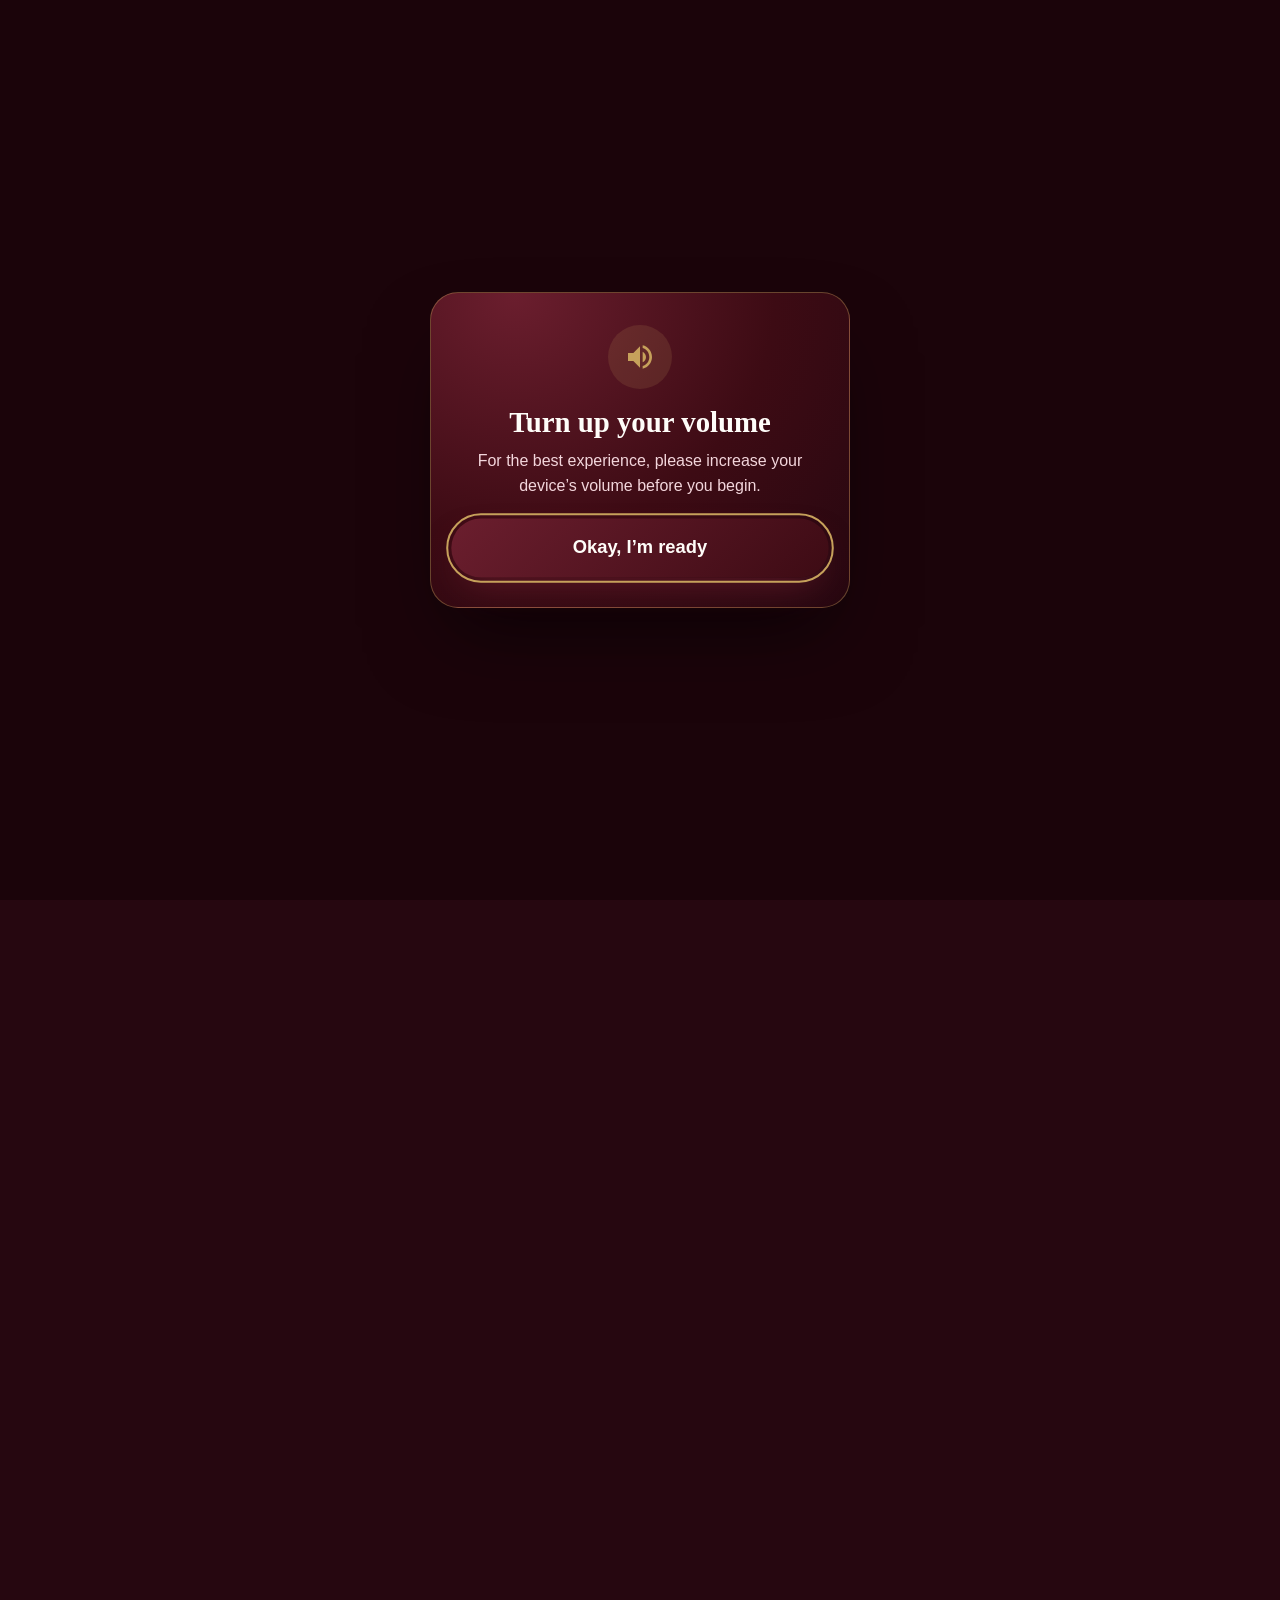
<file: manita.html>
<!DOCTYPE html>
<html lang="en">
<head>
<meta charset="UTF-8">
<meta name="viewport" content="width=device-width, initial-scale=1.0, viewport-fit=cover">
<title>Just For You, MANITA ❤️</title>
<link rel="icon" type="image/png" href="assets/images/logo.png">
<link rel="apple-touch-icon" href="assets/images/logo.png">
<meta name="description" content="A private little corner of MANITA's birthday surprise. ❤️">
<meta name="theme-color" content="#3D0B14">
<meta property="og:title" content="Just For You, MANITA ❤️">
<meta property="og:description" content="A private little corner of MANITA's birthday surprise. ❤️">
<meta property="og:type" content="website">
<link rel="stylesheet" href="css/style.css">
<link rel="stylesheet" href="css/animations.css">
<link rel="stylesheet" href="css/responsive.css">
<link rel="stylesheet" href="css/enhancements.css">
<!-- Intro gate: holds the page content back until the volume dialog (js/intro-music.js) has been
     answered. Then window.VishiiSiteLoader.start() runs the site's own scripts (the ones marked
     type="text/vmp-deferred" at the bottom of this page) and reveals the content. Safety net: if
     intro-music.js never starts, the site loads by itself 3 seconds after the page loads. -->
<style>
/* Held back until the "Turn up your volume" dialog (js/intro-music.js) is answered */
html.vmp-gate-active { overflow: hidden; background: var(--wine-deep, #260710); }
html.vmp-gate-active body { background: var(--wine-deep, #260710); }
html.vmp-gate-active body > :not(.bgm-intro):not(script) { visibility: hidden; }
</style>
<script>
(function (d) {
  var h = d.documentElement, started = false;
  h.classList.add("vmp-gate-active");
  window.VishiiSiteLoader = {
    start: function () {
      if (started) return;
      started = true;
      var list = [].slice.call(d.querySelectorAll('script[type="text/vmp-deferred"]')), i = 0;
      (function next() {
        if (i >= list.length) {
          d.dispatchEvent(new Event("DOMContentLoaded"));
          h.classList.remove("vmp-gate-active");
          return;
        }
        var src = list[i++], s = d.createElement("script"), url = src.getAttribute("src");
        if (url) { s.src = url; s.onload = s.onerror = next; d.body.appendChild(s); }
        else { s.text = src.text; d.body.appendChild(s); next(); }
      })();
    }
  };
  window.addEventListener("load", function () {
    setTimeout(function () { if (!window.VishiiIntroGate) window.VishiiSiteLoader.start(); }, 3000);
  });
})(document);
</script>
</head>
<body>

<!-- Skip link for accessibility -->
<a href="#main" class="skip-link">Skip to content</a>

<!-- Custom cursor (desktop only, injected by JS) -->
<div class="cursor-dot" id="cursorDot" aria-hidden="true"></div>
<div class="cursor-ring" id="cursorRing" aria-hidden="true"></div>

<!-- Progress bar -->
<div class="scroll-progress" aria-hidden="true"><div class="scroll-progress__fill" id="scrollProgressFill"></div></div>

<main id="main">
  <!-- 00. BIRTHDAY INTRO — plays 0.5s after load. CSS-only motion
       (transform/opacity); decorative layers are aria-hidden; static
       when reduced motion is on. The only JS is the tiny heart-tap
       sparkle at the bottom of this file. -->
  <section class="b-intro" aria-label="Happy Birthday MANITA">
    <div class="b-intro__orb b-intro__orb--rose" aria-hidden="true"></div>
    <div class="b-intro__orb b-intro__orb--gold" aria-hidden="true"></div>
    <div class="b-intro__trails" aria-hidden="true"><i></i><i></i><i></i></div>
    <div class="b-intro__dust" aria-hidden="true">
      <i></i><i></i><i></i><i></i><i></i><i></i><i></i><i></i>
    </div>


    <div class="b-intro__card">
      <button class="b-intro__heart" id="introHeart" type="button" aria-label="Send a little love">
        <span class="b-intro__ring b-intro__ring--1" aria-hidden="true"></span>
        <span class="b-intro__ring b-intro__ring--2" aria-hidden="true"></span>
        <span class="b-intro__orbit" aria-hidden="true"></span>
        <svg viewBox="0 0 100 90" aria-hidden="true"><path d="M50 85 C 10 55, -5 25, 20 10 C 38 -2, 50 12, 50 22 C 50 12, 62 -2, 80 10 C 105 25, 90 55, 50 85 Z"/></svg>
      </button>

      <h1 class="b-intro__title">
        <span class="b-intro__line">Happy Birthday</span>
        <span class="b-intro__name">MANITA</span>
      </h1>

      <!-- "You're my [word].." — the bold word (its dots included) is typed and
           deleted by the script at the bottom of this file. The fallback
           content below (EVERYTHING.) shows without JS or with reduced motion. -->
      <p class="b-intro__notes">
        <span class="b-intro__sr">You&rsquo;re my Mannat, Sukoon, Heart, Peace, Mehar, Hope, Ishq, Comfort, Rooh, Khushi, Zindagi, everything.</span>
        <span class="b-intro__type" aria-hidden="true">
          <span class="b-intro__static">You&rsquo;re my</span>
          <span class="b-intro__slot">
            <span class="b-intro__ghost">EVERYTHING.</span>
            <b class="b-intro__word" id="introWord">EVERYTHING.</b>
          </span>
        </span>
      </p>
    </div>

    <div class="b-intro__burst" id="introBurst" aria-hidden="true"></div>

    <span class="b-intro__spark b-intro__spark--1" aria-hidden="true">&#10024;</span>
    <span class="b-intro__spark b-intro__spark--2" aria-hidden="true">&#128171;</span>
    <span class="b-intro__spark b-intro__spark--3" aria-hidden="true">&#10084;&#65039;</span>
    <span class="b-intro__spark b-intro__spark--4" aria-hidden="true">&#11088;</span>

    <div class="b-intro__cue" aria-hidden="true">
      <span class="scroll-indicator__mouse"><span class="scroll-indicator__wheel"></span></span>
    </div>
  </section>

  <!-- 01. TODAY YOU ARE THE CEO -->
  <section class="section section--light section--ceo" aria-label="Today you are the CEO">
    <div class="container container--narrow">
      <p class="eyebrow-free-heading">Promotion Notice</p>
      <h2 class="section-title">CEO Of Being Spoiled</h2>
      <p class="prose">Congratulations, MANITA. You have been promoted to:</p>
      <p class="prose prose--emphasis">CEO &mdash; Chief Everything Officer</p>
      <div class="content-columns">
        <div class="content-column">
          <h3>Your responsibilities</h3>
          <ul class="content-list">
            <li>Look cute</li>
            <li>Be adorable</li>
            <li>Receive attention</li>
            <li>Accept compliments</li>
            <li>Smile</li>
            <li>Let yourself be pampered</li>
          </ul>
        </div>
        <div class="content-column">
          <h3>My responsibilities</h3>
          <ul class="content-list">
            <li>Spoil you</li>
            <li>Make you laugh</li>
            <li>Take care of you</li>
            <li>Listen to your random stories</li>
            <li>Remind you how loved you are</li>
            <li>Make sure you never forget how special you are</li>
          </ul>
        </div>
      </div>
      <p class="prose"><strong>Salary:</strong> Unlimited love <span aria-hidden="true">❤️</span></p>
      <p class="prose"><strong>Working hours:</strong> 24/7</p>
      <p class="prose"><strong>Leave policy:</strong> Rejected. I need you here. <span aria-hidden="true">😌</span></p>
    </div>
  </section>

  <!-- 02. PRINCESS TREATMENT DEPARTMENT -->
  <section class="section section--dark section--princess" aria-label="Princess treatment department">
    <div class="container container--narrow">
      <p class="eyebrow-free-heading">Service Receipt</p>
      <h2 class="section-title section-title--light">Welcome To The Princess Treatment Department</h2>
      <p class="prose">Your request has been   received.</p>
      <ul class="content-list content-list--receipt">
        <li><strong>Priority:</strong> Extremely Important</li>
        <li><strong>Customer:</strong> MANITA</li>
        <li><strong>Status:</strong> Princess</li>
        <li><strong>Treatment Level:</strong> Maximum</li>
      </ul>
      <p class="prose">Available services:</p>
      <ul class="content-list">
        <li>😘 Random kisses</li>
        <li>👑 Royal treatment</li>
        <li>🫂 Emergency hugs</li>
        <li>🥺 Emotional support</li>
        <li>🍫 Chocolate delivery</li>
        <li>💗 Unlimited affection</li>
        <li>😂 Unlimited nonsense</li>
        <li>🛡️ Full-time protection</li>
        <li>💌 Random Reminders of &ldquo;How Much You Mean to Me&ldquo;</li>
      </ul>
      <p class="disclaimer">Terms &amp; Conditions: you deserve all of it.</p>
    </div>
  </section>

  <!-- 03. CINEMATIC SCROLL STORY -->
  <section class="section section--story" id="storySection" aria-label="Our story">
    <div class="story__track" id="storyTrack">
      <div class="story__pin">
        <div class="story__scene"><p class="story__text">Then there was you.</p></div>
        <div class="story__scene">
          <svg class="story__heart" viewBox="0 0 100 90" aria-hidden="true"><path d="M50 85 C 10 55, -5 25, 20 10 C 38 -2, 50 12, 50 22 C 50 12, 62 -2, 80 10 C 105 25, 90 55, 50 85 Z"/></svg>
          <p class="story__text">And somehow&hellip;</p>
        </div>
        <div class="story__scene"><p class="story__text">Life became a little more interesting.</p></div>
        <div class="story__scene story__scene--words">
          <span>Laughs.</span><span>Fights.</span><span>Calls.</span><span>Messages.</span><span>Nakhre.</span><span>Memories.</span>
        </div>
        <div class="story__scene"><p class="story__text story__text--final">&ldquo;And I wouldn&rsquo;t want it any other way.&rdquo; <span aria-hidden="true">❤️</span></p></div>
      </div>
    </div>
  </section>

  <!-- 04. YOUR OFFICIAL PAMPERING MENU -->
  <section class="section section--dark section--pampering" aria-label="Your official pampering menu">
    <div class="container">
      <p class="eyebrow-free-heading">Menu</p>
      <h2 class="section-title section-title--light">Choose Your Treatment, Princess.</h2>
      <p class="section-subtitle section-subtitle--light">Tap a package.</p>
      <div class="effect-grid" id="pamperingGrid">
        <button class="effect-card" type="button">
          <h3>🥺 The &ldquo;I Need Attention&rdquo; Package</h3>
          <p class="effect-card__reveal">Unlimited attention + cuddles + reassurance.</p>
        </button>
        <button class="effect-card" type="button">
          <h3>🫂 The &ldquo;Bad Day&rdquo; Package</h3>
          <p class="effect-card__reveal">One giant hug + listening session + &ldquo;everything will be okay.&rdquo;</p>
        </button>
        <button class="effect-card" type="button">
          <h3>🍫 The &ldquo;I Deserve Something&rdquo; Package</h3>
          <p class="effect-card__reveal">Chocolate + snacks + absolutely no questions asked.</p>
        </button>
        <button class="effect-card" type="button">
          <h3>👑 The &ldquo;Princess Mode&rdquo; Package</h3>
          <p class="effect-card__reveal">Maximum pampering + compliments + royal treatment.</p>
        </button>
        <button class="effect-card" type="button">
          <h3>😂 The &ldquo;Make Me Laugh&rdquo; Package</h3>
          <p class="effect-card__reveal">My questionable jokes &mdash; use at your own risk.</p>
        </button>
        <button class="effect-card" type="button">
          <h3>❤️ The &ldquo;I Just Want You&rdquo; Package</h3>
          <p class="effect-card__reveal">No plans. No distractions. Just us.</p>
        </button>
      </div>
    </div>
  </section>

  <!-- 05. MY SURVIVAL GUIDE -->
  <section class="section section--light section--guide" aria-label="My survival guide">
    <div class="container container--narrow">
      <h2 class="section-title">My Survival Guide</h2>
      <ol class="guide-list">
        <li><span class="guide-list__rule">Rule #1</span> If she says <q>I&rsquo;m not angry.</q> &mdash; assume the opposite.</li>
        <li><span class="guide-list__rule">Rule #2</span> If she says <q>Do whatever you want.</q> &mdash; DO NOT do whatever you want.</li>
        <li><span class="guide-list__rule">Rule #3</span> If she says <q>Nothing.</q> &mdash; there is definitely something.</li>
        <li><span class="guide-list__rule">Rule #4</span> Compliment immediately.</li>
        <li><span class="guide-list__rule">Rule #5</span> When in doubt: <q>Say sorry ❤️</q></li>
      </ol>
      <button class="btn btn--outline" id="emergencyBtn">I need help <span aria-hidden="true">😭</span></button>
      <ol class="emergency-steps" id="emergencySteps" hidden>
        <li>Step 1: Apologize.</li>
        <li>Step 2: Bring food.</li>
        <li>Step 3: Compliment the birthday girl.</li>
        <li>Step 4: Pray. <span aria-hidden="true">😂</span></li>
      </ol>
    </div>
  </section>

  <!-- 06. WHEN YOU NEED A LITTLE EXTRA LOVE -->
  <section class="section section--light section--extra-love" aria-label="When you need a little extra love">
    <div class="container container--narrow">
      <h2 class="section-title">For The Days When You Don&rsquo;t Feel Your Best&hellip;</h2>
      <ul class="content-list content-list--plain">
        <li>If one day you&rsquo;re tired&hellip; I&rsquo;ll be there.</li>
        <li>If you&rsquo;re sad&hellip; I&rsquo;ll listen.</li>
        <li>If you&rsquo;re overthinking&hellip; I&rsquo;ll remind you to breathe.</li>
        <li>If you feel like you&rsquo;re not enough&hellip; I&rsquo;ll remind you how incredibly special you are.</li>
        <li>If you need silence&hellip; I&rsquo;ll stay quietly beside you.</li>
        <li>If you need a hug&hellip; Come here. <span aria-hidden="true">🫂</span></li>
      </ul>
      <p class="prose">And if you ever forget how loved you are&hellip;</p>
      <p class="prose prose--emphasis">Come back to this page.</p>
      <p class="prose">I&rsquo;ll remind you again. <span aria-hidden="true">❤️</span></p>
    </div>
  </section>

  <!-- 07. HEARTBEAT -->
  <section class="section section--dark section--heartbeat" aria-label="Heartbeat">
    <div class="container container--narrow">
      <p class="heartbeat__text">Somewhere between all the laughs, fights, calls and random conversations&hellip;</p>
      <svg class="heartbeat__line" viewBox="0 0 600 100" aria-hidden="true">
        <path id="heartbeatPath" d="M0,50 L95,50 Q112,38 128,50 L148,50 L158,58 L172,6 L184,92 L198,50 L218,50 Q235,28 252,50 L600,50" />
      </svg>
      <p class="heartbeat__text">You became a part of my everyday life.</p>
      <p class="heartbeat__final">&ldquo;And honestly&hellip; I love it.&rdquo; <span aria-hidden="true">❤️</span></p>
    </div>
  </section>

  <!-- 08. CHOOSE YOUR BIRTHDAY SURPRISE -->
  <section class="section section--light section--choice" aria-label="Choose your birthday surprise">
    <div class="container container--narrow">
      <h2 class="section-title">Okay&hellip; One Last Question.</h2>
      <p class="iq__prompt">What would you like as a birthday gift from me?</p>
      <p class="section-subtitle">Tap your answer &mdash; pick one.</p>
      <div class="effect-grid" id="choiceGrid" role="radiogroup" aria-label="Birthday gift options">
        <button class="effect-card" type="button" role="radio" aria-checked="false">
          <h3>🎀 A &mdash; Give Me A Hug</h3>
          <p class="effect-card__reveal">Excellent choice. Come here. <span aria-hidden="true">🫂</span></p>
        </button>
        <button class="effect-card" type="button" role="radio" aria-checked="false">
          <h3>🍫 B &mdash; Give Me Chocolate</h3>
          <p class="effect-card__reveal">Also acceptable. Honestly, I support this decision.</p>
        </button>
        <button class="effect-card" type="button" role="radio" aria-checked="false">
          <h3>❤️ C &mdash; Give Me You</h3>
          <p class="effect-card__reveal">Correct answer. Unfortunately, you&rsquo;re already mine. <span aria-hidden="true">😌❤️</span></p>
        </button>
      </div>
    </div>
  </section>

  <!-- 09. BEFORE YOU GO / A CHHOTA SA NOTE FOR YOU -->
  <section class="section section--light section--note-cta" aria-label="A note for you">
    <div class="container container--narrow">
      <h2 class="section-title">Before you go&hellip;</h2>
      <p class="section-subtitle">There is one little thing I want you to read.</p>
      <button class="btn btn--primary magnetic" id="openLetterBtn">Chhota sa note for Pookie <span aria-hidden="true">💌</span></button>
    </div>
  </section>

  <!-- 10. PRIVATE LOVE LETTER MODAL — DO NOT MODIFY THE LETTER TEXT -->
  <div class="modal modal--letter" id="letterModal" role="dialog" aria-modal="true" aria-labelledby="letterModalTitle" hidden>
    <div class="modal__backdrop"></div>
    <div class="modal__panel modal__panel--letter">
      <button class="modal__close" id="letterModalClose" aria-label="Close letter">&times;</button>
      <h3 id="letterModalTitle" class="letter__heading">For MANITA</h3>
      <div class="letter__paper" id="letterPaper">
       <p>Happy Birthday VISHII ❤️🎂</p>
       <p>First of all, congratulations.. tum officially ek saal aur badi ho gayi ho. Lekin tension mat lo, mere liye tum abhi bhi utni hi cute ho.. bas thodi zyada dangerous. 😂</p>
       <p>Sach btau toh mujhe samajh nahi aa raha ki kya bolou, because there’s so much I want to say. You are genuinely one of the most important persons in my life. 💗</p>
       <p>Tumhare saath meri life kaafi interesting ho gayi hai.. kabhi hum itna haste hain ki kuch samajh hi nahi aata, aur kabhi tum mujhe aise daanti ho jaise main tumhara employee hoon aur maine 3 months ki salary chura li ho. 😂</p>
       <p>Aur tumhara gussa.. uff. Kabhi tum itna gussa karti ho ki mujhe lagta hai bas ab toh meri life ka last episode chal raha hai. 😂 Main chup chaap tumhari baat sunta rehta hoon, aur andar se sochta hoon - “Haan ji, bilkul sahi keh rahi hain madam.” Please don't kill me after reading this. 😘</p>
       <p>But honestly, mujhe tum'hari ye side bhi bohut cute lagti hai. Tum gussa karti ho, mujhe daanti ho, kabhi2 yell bhi karti ho.. but somewhere behind all that gussa is the person who cares about me so much.</p>
       <p>And yes.. kabhi2 tum mujhe unnecessarily daanti ho. 🤔</p>
       <p>Okay, maybe not unnecessarily.. according to you. 😅</p>
       <p>But if someone asked me, “Would you rather have a peaceful life without her, or a slightly crazy life with her?” I’d choose the crazy one every single time. 😍 Because tumhare saath boring toh bilkul nahi hai. 🥰</p>
       <p>I love all the little things about you - your smile, your voice, your random mood swings, your cute expressions, your overthinking, your nakhre, your anger.. basically poora package hi thoda pagal hai. 😂💝 But that's exactly why I love you.</p>
       <p>I don't love just the sweet version of you. I love the real you. The girl who laughs with me. The girl who gets angry at me. The girl who sometimes yells at me. 😂 The girl who gets upset over little things. The girl who cares more than she says. And the girl who somehow manages to make me smile even when I don't feel like smiling.</p>
       <p>You have become such a natural part of my life that sometimes I don't even realise how much you mean to me. Your messages, your calls, your little complaints, your gussa.. everything has become a part of my everyday life.</p>
       <p>And honestly, I wouldn't want it any other way. I know I'm not always the easiest person to deal with either. I annoy you, irritate you, sometimes say stupid things, and then have the audacity to come back like nothing happened. 😂💖</p>
       <p>But behind all my stupidity, there is one thing that has always been real - I love you. A lot. More than I probably say. More than I probably show. And definitely more than I know how to explain properly.</p>
       <p>On your birthday, I just want you to be happy. I want you to smile, enjoy your day, take lots of pictures, and feel how special you actually are.</p>
       <p>And I hope you always remember that there is one idiot here who will happily tolerate your gussa, your yelling, your nakhre and your “don't talk to me” waala attitude. 😂💕 Because you're worth it.</p>
       <p>Thank you for being in my life. Thank you for all the laughs. Thank you for all the memories. Thank you even for the fights.. okay, maybe thoda less fights please. 😂😭 And most importantly, thank you for being you.</p>
       <p>I genuinely love the person you are, and I'm really lucky that I get to call you mine. 💞</p>
       <p>Happy Birthday, LOVE. 🎂❤️</p>
       <p>Stay happy. Stay crazy. Keep smiling. And haan.. birthday hai tumhara, iska matlab ye nahi ki aaj mujhe daantna allowed hai. 😂 Actually.. okay, fine. Aaj bhi allowed hai. 😂❤️</p>
       <p>I love you, so, so much. 💘🫶🏻</p>
       <p>Now go enjoy your day, birthday girl. And please remember - you are very, very special to me. 💓</p>
      </div>
      <p class="letter__progress" id="letterProgress">A little more love to go&hellip; <span aria-hidden="true">❤️</span></p>
      <p class="letter__end" id="letterEnd" hidden>End of note.<br>But definitely not the end of the love. <span aria-hidden="true">❤️</span></p>
    </div>
  </div>

  <!-- 11. FINAL BIRTHDAY CELEBRATION -->
  <section class="section section--dark section--finale" id="finaleSection" aria-label="Final celebration">
    <div class="finale__sparkle-layer" id="finaleSparkleLayer" aria-hidden="true"></div>
    <div class="container container--narrow finale__content">
      <h2 class="section-title section-title--light">Happy Birthday, MANITA <span aria-hidden="true">❤️</span></h2>
      <p class="finale__line">May this year bring you everything your heart quietly wishes for.</p>
      <p class="finale__line">Keep smiling.<br>Keep being crazy.<br>Keep being you.</p>
      <button class="finale__heart" id="finaleHeart" aria-label="Celebrate">
        <svg viewBox="0 0 100 90"><path d="M50 85 C 10 55, -5 25, 20 10 C 38 -2, 50 12, 50 22 C 50 12, 62 -2, 80 10 C 105 25, 90 55, 50 85 Z"/></svg>
      </button>
    </div>
  </section>

  <!-- 36. FOOTER -->
  <footer class="footer">
    <p class="footer__text">Built with heart <span aria-hidden="true">🫀</span>, wrapped in love <span aria-hidden="true">💝</span></p>
  </footer>
</main>

<!-- Toast for easter eggs -->
<div class="egg-toast" id="eggToast" aria-live="polite"></div>

<script type="text/vmp-deferred" src="js/effects.js"></script>
<script type="text/vmp-deferred" src="js/animations.js"></script>
<script type="text/vmp-deferred" src="js/gallery.js"></script>
<script type="text/vmp-deferred" src="js/game.js"></script>
<script type="text/vmp-deferred" src="js/main.js"></script>
<script type="text/vmp-deferred" src="js/enhancements.js"></script>
<script src="js/intro-music.js"></script>
<script type="text/vmp-deferred">
/* Birthday intro: tapping the heart releases a few sparkles. Reuses the
   existing capped, CSS-animated spawnSparkles() from effects.js, so it
   adds no animation loop of its own. */
(function () {
  var heart = document.getElementById("introHeart");
  var layer = document.getElementById("introBurst");
  if (!heart || !layer) return;
  heart.addEventListener("click", function () {
    var fx = window.VishiiEffects;
    if (fx && fx.spawnSparkles) fx.spawnSparkles(layer, 6);
    heart.classList.remove("is-tapped");
    void heart.offsetWidth; /* restart the little pop */
    heart.classList.add("is-tapped");
  });
})();
</script>
<script type="text/vmp-deferred">
/* Birthday intro: "You're my [word].." typing loop.
   Each word is typed with its dots ("Mannat..", and "EVERYTHING." with a
   single dot): 0.1s per character -> hold 2s -> delete the whole thing in
   0.4s -> next word immediately. Only "You're my" stays static.
   Uses chained timeouts (no animation loop) and pauses while the intro is
   off-screen or the tab is hidden. With reduced motion it stays static. */
(function () {
  var wordEl = document.getElementById("introWord");
  if (!wordEl) return;

  var WORDS = ["Mannat..", "Sukoon..", "Heart..", "Peace..", "Mehar..", "Hope..", "Ishq..", "Comfort..", "Rooh..", "Khushi..", "Zindagi..", "EVERYTHING."];
  var TYPE_MS = 100, HOLD_MS = 2000, DELETE_MS = 400, START_MS = 2400;

  if (window.matchMedia && window.matchMedia("(prefers-reduced-motion: reduce)").matches) return;

  wordEl.textContent = "";

  var onScreen = true, pending = null;
  function later(fn, ms) {
    setTimeout(function () {
      if (onScreen && !document.hidden) fn(); else pending = fn;
    }, ms);
  }
  function resume() {
    if (pending && onScreen && !document.hidden) { var f = pending; pending = null; f(); }
  }
  if ("IntersectionObserver" in window) {
    new IntersectionObserver(function (en) { onScreen = en[0].isIntersecting; resume(); }, { threshold: 0.1 })
      .observe(wordEl.closest(".b-intro"));
  }
  document.addEventListener("visibilitychange", resume);

  var index = 0;

  function typeWord() {
    var word = WORDS[index], i = 0;
    (function next() {
      if (i >= word.length) { later(deleteWord, HOLD_MS); return; }
      var ch = document.createElement("span");
      ch.className = "b-intro__char";
      ch.textContent = word.charAt(i++);
      wordEl.appendChild(ch);
      void ch.offsetWidth;            /* commit opacity:0 so the fade runs */
      ch.classList.add("is-in");
      later(next, TYPE_MS);
    })();
  }

  function deleteWord() {
    var chars = wordEl.children, k = chars.length - 1;
    var step = DELETE_MS / chars.length;
    (function next() {
      if (k < 0) {
        wordEl.textContent = "";
        index = (index + 1) % WORDS.length;
        typeWord();
        return;
      }
      var ch = chars[k--];
      ch.style.transitionDuration = step + "ms";
      ch.classList.remove("is-in");
      later(next, step);
    })();
  }

  later(typeWord, START_MS);
})();
</script>
</body>
</html>
</file>
<file: css/style.css>
/* =========================================================
   VISHII BIRTHDAY — DESIGN SYSTEM
   ========================================================= */
:root {
  /* Colors */
  --wine: #3D0B14;
  --wine-deep: #260710;
  --burgundy: #6B1E2E;
  --plum: #2B1220;
  --rose: #C97B87;
  --blush: #F3D6DC;
  --peach: #FBE2CF;
  --cream: #FBF5EC;
  --white: #FFFDF9;
  --gold: #C6A15B;
  --ink: #2A1620;
  --ink-soft: #6E5560;

  /* Typography */
  --font-display: Georgia, "Iowan Old Style", "Palatino Linotype", "Book Antiqua", serif;
  --font-body: -apple-system, "Segoe UI", Roboto, "Helvetica Neue", Arial, sans-serif;
  --font-accent: "Segoe Script", "Bradley Hand", "Brush Script MT", cursive;

  --step-0: clamp(1rem, 0.95rem + 0.3vw, 1.125rem);
  --step-1: clamp(1.25rem, 1.15rem + 0.5vw, 1.5rem);
  --step-2: clamp(1.75rem, 1.5rem + 1.2vw, 2.5rem);
  --step-3: clamp(2.25rem, 1.8rem + 2vw, 3.5rem);
  --step-4: clamp(2.75rem, 2rem + 3.2vw, 4.75rem);

  --space-xs: 0.5rem;
  --space-sm: 1rem;
  --space-md: 2rem;
  --space-lg: 4rem;
  --space-xl: 7rem;

  --radius-sm: 6px;
  --radius-md: 14px;
  --radius-lg: 28px;

  --ease-soft: cubic-bezier(.22,.9,.32,1);
  --ease-snap: cubic-bezier(.5,0,.2,1);
}

*, *::before, *::after { box-sizing: border-box; }

button, input {
  font: inherit;
  appearance: none;
  -webkit-appearance: none; /* stops Safari from applying its own default button/input chrome over our custom styles */
}

html {
  scroll-behavior: smooth;
  scroll-padding-top: env(safe-area-inset-top, 0px);
  -webkit-text-size-adjust: 100%; /* stops iOS Safari from auto-inflating text size on rotation */
  text-size-adjust: 100%;
}

body {
  margin: 0;
  font-family: var(--font-body);
  background: var(--cream);
  color: var(--ink);
  line-height: 1.6;
  -webkit-font-smoothing: antialiased;
  -webkit-tap-highlight-color: transparent; /* removes the gray flash Safari/Android show on tap */
  padding-top: env(safe-area-inset-top, 0px);
  padding-bottom: env(safe-area-inset-bottom, 0px);
}

img { max-width: 100%; display: block; }

.container {
  width: min(1120px, 92%);
  margin-inline: auto;
}
.container--narrow { width: min(720px, 92%); }

.skip-link {
  position: absolute;
  left: -999px;
  top: auto;
  background: var(--wine);
  color: var(--white);
  padding: 0.75rem 1.25rem;
  border-radius: var(--radius-sm);
  z-index: 999;
}
.skip-link:focus {
  left: 1rem;
  top: 1rem;
}

:focus-visible {
  outline: 2px solid var(--gold);
  outline-offset: 3px;
}

/* Scroll progress bar */
.scroll-progress {
  position: fixed;
  top: env(safe-area-inset-top, 0px);
  left: 0;
  width: 100%;
  height: 3px;
  background: rgba(0,0,0,0.06);
  z-index: 500;
}
.scroll-progress__fill {
  height: 100%;
  width: 0%;
  background: linear-gradient(90deg, var(--gold), var(--rose));
}

/* Custom cursor (desktop only) */
.cursor-dot, .cursor-ring {
  position: fixed;
  pointer-events: none;
  z-index: 9999;
  border-radius: 50%;
  transform: translate(-50%, -50%);
  display: none;
}
.cursor-dot {
  width: 6px; height: 6px;
  background: var(--gold);
}
.cursor-ring {
  width: 32px; height: 32px;
  border: 1px solid var(--rose);
  transition: width .25s var(--ease-soft), height .25s var(--ease-soft), opacity .25s;
}
body.has-fine-pointer .cursor-dot,
body.has-fine-pointer .cursor-ring { display: block; }
body.has-fine-pointer, body.has-fine-pointer a, body.has-fine-pointer button { cursor: none; }
.cursor-ring.is-active { width: 52px; height: 52px; border-color: var(--gold); }

/* =========================================================
   SHARED CONTENT UTILITIES — prose, bullet lists, two-column
   layout. Reused across the announcement, CEO, princess,
   freeze-moment, notice, and extra-love sections so new
   content matches the existing design language exactly.
   ========================================================= */
.prose {
  font-size: var(--step-0);
  color: var(--ink-soft);
  margin: 0 0 0.75rem;
  max-width: 46ch;
}
.prose--emphasis {
  font-family: var(--font-display);
  font-size: var(--step-1);
  color: var(--burgundy);
  font-style: italic;
}
.section--dark .prose { color: rgba(255,255,255,0.82); }
.section--dark .prose--emphasis { color: var(--gold); }

.content-list {
  list-style: none;
  padding: 0;
  margin: 0 0 var(--space-md);
}
.content-list li {
  padding: 0.5rem 0;
  border-bottom: 1px solid rgba(107,30,46,0.1);
  font-size: var(--step-0);
}
.content-list li:last-child { border-bottom: none; }
.section--dark .content-list li { border-bottom-color: rgba(255,255,255,0.12); color: rgba(255,255,255,0.88); }

.content-list--plain li {
  font-family: var(--font-display);
  font-size: var(--step-1);
  border-bottom: none;
  padding: 0.35rem 0;
}

.content-list--receipt {
  background: rgba(107,30,46,0.06);
  border-radius: var(--radius-md);
  padding: 1rem 1.25rem;
  margin-bottom: var(--space-md);
}
.section--dark .content-list--receipt { background: rgba(255,255,255,0.06); }
.content-list--receipt li { border-bottom: none; padding: 0.3rem 0; }

.content-columns {
  display: grid;
  grid-template-columns: repeat(auto-fit, minmax(220px, 1fr));
  gap: var(--space-md);
  margin: var(--space-md) 0;
}
.content-column h3 {
  font-family: var(--font-display);
  color: var(--burgundy);
  font-size: var(--step-1);
  margin: 0 0 0.5rem;
}

/* =========================================================
   BADGE GRID (Girlfriend Achievement Badges)
   ========================================================= */
.badge-grid {
  display: grid;
  grid-template-columns: repeat(auto-fill, minmax(200px, 1fr));
  gap: var(--space-sm);
  margin-top: var(--space-md);
}
.badge {
  display: flex;
  flex-direction: column;
  align-items: flex-start;
  gap: 0.3rem;
  background: rgba(255,255,255,0.06);
  border: 1px solid rgba(255,255,255,0.15);
  border-radius: var(--radius-md);
  padding: 0.9rem 1rem;
  opacity: 0;
  transform: translateY(14px);
  transition: opacity .5s var(--ease-soft), transform .5s var(--ease-soft), border-color .3s var(--ease-soft);
  cursor: pointer;
  font-family: inherit;
  text-align: left;
  width: 100%;
}
.badge.is-visible { opacity: 1; transform: translateY(0); }
.badge.is-open { border-color: var(--gold); }
.badge__header { display: flex; align-items: center; gap: 0.6rem; }
.badge__icon { font-size: 1.4rem; flex-shrink: 0; }
.badge__text { color: rgba(255,255,255,0.9); font-size: 0.92rem; font-weight: 600; }
.badge__reveal {
  display: block;
  max-height: 0;
  opacity: 0;
  overflow: hidden;
  color: rgba(255,255,255,0.75);
  font-size: 0.85rem;
  font-weight: 400;
  line-height: 1.5;
  transition: max-height .4s var(--ease-soft), opacity .4s var(--ease-soft), margin-top .4s var(--ease-soft);
}
.badge.is-open .badge__reveal { max-height: 200px; opacity: 1; margin-top: 0.3rem; }
.badge--final {
  grid-column: 1 / -1;
  background: linear-gradient(135deg, rgba(198,161,91,0.2), rgba(201,123,135,0.15));
  border-color: var(--gold);
  align-items: center;
  text-align: center;
}
.badge--final .badge__reveal { color: rgba(255,255,255,0.85); font-size: 0.9rem; }
.badge--final .badge__text { color: var(--gold); font-family: var(--font-display); font-size: 1.05rem; }

/* =========================================================
   MUSEUM ROOMS (The VISHII Museum)
   ========================================================= */
.museum-grid {
  display: grid;
  grid-template-columns: repeat(auto-fit, minmax(200px, 1fr));
  gap: var(--space-sm);
  margin-top: var(--space-md);
}
.museum-room {
  background: rgba(255,255,255,0.05);
  border: 1px solid rgba(198,161,91,0.3);
  border-radius: var(--radius-md);
  padding: var(--space-md);
  opacity: 0;
  transform: translateY(14px) scale(0.98);
  transition: opacity .6s var(--ease-soft), transform .6s var(--ease-soft);
}
.museum-room.is-visible { opacity: 1; transform: translateY(0) scale(1); }
.museum-room__number {
  display: inline-block;
  font-family: var(--font-accent);
  color: var(--gold);
  font-size: 0.95rem;
  margin-bottom: 0.4rem;
}
.museum-room h3 { font-family: var(--font-display); color: var(--blush); margin: 0 0 0.4rem; font-size: var(--step-1); }
.museum-room p { color: rgba(255,255,255,0.75); margin: 0; font-size: 0.92rem; }
.museum-room--final {
  border-color: var(--rose);
  background: linear-gradient(135deg, rgba(201,123,135,0.18), rgba(198,161,91,0.12));
}
.museum-room--final h3 { color: var(--gold); }

/* =========================================================
   LET'S CELEBRATE — animated avatar, cake-cutting, confetti cannon
   ========================================================= */
.section--avatar-party { text-align: center; }
.avatar-stage {
  position: relative;
  margin-top: var(--space-md);
  padding-bottom: var(--space-sm);
  overflow: hidden; /* keeps every animation in this block contained to this section */
}
.avatar-confetti-layer {
  position: absolute;
  inset: 0;
  overflow: hidden;
  pointer-events: none;
  z-index: 3;
}
.avatar-scene {
  position: relative;
  display: flex;
  align-items: flex-end;
  justify-content: center;
  gap: clamp(0.75rem, 4vw, 2rem);
  min-height: clamp(230px, 38vw, 330px);
  perspective: 900px;
}
.avatar-figure {
  width: clamp(120px, 22vw, 180px);
  transform-style: preserve-3d;
  transform-origin: bottom center;
  animation: avatarIdle 4.5s ease-in-out infinite;
}
.avatar-figure__svg {
  width: 100%;
  height: auto;
  display: block;
  filter: drop-shadow(0 14px 16px rgba(0,0,0,0.35));
}
@keyframes avatarIdle {
  0%, 100% { transform: rotateY(-6deg) translateY(0); }
  50% { transform: rotateY(6deg) translateY(-6px); }
}
.avatar-figure.is-celebrating { animation: avatarCelebrate 0.9s ease-in-out 2; }
@keyframes avatarCelebrate {
  0%, 100% { transform: rotateY(0deg) translateY(0) scale(1); }
  25% { transform: rotateY(-10deg) translateY(-16px) scale(1.04); }
  50% { transform: rotateY(0deg) translateY(-4px) scale(1); }
  75% { transform: rotateY(10deg) translateY(-16px) scale(1.04); }
}
.avatar-arm--left { transform-origin: 84px 150px; }
.avatar-arm--right { transform-origin: 140px 150px; }
.avatar-figure.is-celebrating .avatar-arm--left { animation: armWaveLeft 0.9s ease-in-out 2; }
.avatar-figure.is-celebrating .avatar-arm--right { animation: armWaveRight 0.9s ease-in-out 2; }
@keyframes armWaveLeft { 0%, 100% { transform: rotate(0deg); } 50% { transform: rotate(-14deg); } }
@keyframes armWaveRight { 0%, 100% { transform: rotate(0deg); } 50% { transform: rotate(14deg); } }

/* Gentle continuous glow at the sparkler tip she holds up */
.avatar-sparkler-tip { transform-origin: 182px 66px; }
.avatar-figure.is-celebrating .avatar-sparkler-tip {
  animation: sparklerGlow 0.5s ease-in-out infinite alternate;
}
@keyframes sparklerGlow {
  0% { filter: drop-shadow(0 0 2px rgba(246,199,122,0.6)); transform: scale(1); }
  100% { filter: drop-shadow(0 0 9px rgba(246,199,122,0.95)); transform: scale(1.18); }
}

/* Slow ambient background drift behind the whole scene — purely
   decorative depth, scoped to this section only. */
.avatar-ambient {
  position: absolute;
  inset: -20% -10%;
  pointer-events: none;
  z-index: 0;
  background:
    radial-gradient(circle at 28% 32%, rgba(246,199,122,0.16), transparent 60%),
    radial-gradient(circle at 76% 68%, rgba(201,123,135,0.16), transparent 55%);
  filter: blur(3px);
  animation: avatarAmbientDrift 14s ease-in-out infinite alternate;
}
@keyframes avatarAmbientDrift {
  0% { transform: translate(0, 0) scale(1); }
  100% { transform: translate(2%, -2%) scale(1.05); }
}

/* Soft warm glow pulse behind the cake at the moment of cutting */
.avatar-cake__glow { opacity: 0; transition: opacity .6s ease; }
.avatar-cake.is-cutting .avatar-cake__glow {
  animation: avatarCakeGlowPulse 1.6s ease-out forwards;
}
@keyframes avatarCakeGlowPulse {
  0% { opacity: 0; transform: scale(0.8); }
  40% { opacity: 1; transform: scale(1.15); }
  100% { opacity: 0.35; transform: scale(1); }
}

/* Tiny floating hearts + soft glowing sparkle particles, spawned near
   the cake at the cutting moment — independent from the confetti
   cannon, kept in their own layer/classes so nothing here can ever
   affect any other section on the page. */
.avatar-particle-layer {
  position: absolute;
  inset: 0;
  overflow: hidden;
  pointer-events: none;
  z-index: 3;
}
.avatar-heart {
  position: absolute;
  left: var(--ahx, 50%);
  top: var(--ahy, 55%);
  font-size: var(--ahs, 16px);
  opacity: 0;
  animation: avatarHeartRise var(--ahdur, 2.2s) ease-out forwards;
  animation-delay: var(--ahdelay, 0s);
}
@keyframes avatarHeartRise {
  0% { opacity: 0; transform: translate(0, 0) scale(0.6); }
  18% { opacity: 1; }
  100% { opacity: 0; transform: translate(var(--ahdx, 0px), -110px) scale(1); }
}
.avatar-glow-particle {
  position: absolute;
  left: var(--agx, 50%);
  top: var(--agy, 50%);
  width: var(--ags, 6px);
  height: var(--ags, 6px);
  border-radius: 50%;
  background: radial-gradient(circle, #FFF3D6 0%, var(--gold) 60%, transparent 100%);
  box-shadow: 0 0 8px 2px rgba(246,199,122,0.55);
  opacity: 0;
  animation: avatarGlowFloat var(--agdur, 2s) ease-out forwards;
  animation-delay: var(--agdelay, 0s);
}
@keyframes avatarGlowFloat {
  0% { opacity: 0; transform: translate(0, 0) scale(0.4); }
  22% { opacity: 1; }
  100% { opacity: 0; transform: translate(var(--agdx, 0px), -90px) scale(1.2); }
}

.avatar-cake {
  width: clamp(110px, 20vw, 165px);
  transform-style: preserve-3d;
}
.avatar-cake__svg {
  width: 100%;
  height: auto;
  display: block;
  filter: drop-shadow(0 10px 12px rgba(0,0,0,0.3));
}
.avatar-candle-flame { opacity: 0; transform-origin: 50% 100%; transition: opacity .4s ease; }
.avatar-cake.is-lit .avatar-candle-flame { opacity: 1; animation: flameFlicker 0.5s ease-in-out infinite alternate; }
@keyframes flameFlicker {
  0% { transform: scaleY(1) rotate(-3deg); }
  100% { transform: scaleY(1.18) rotate(3deg); }
}
.avatar-cake.is-cutting .avatar-candle-flame { animation: none; opacity: 0.15; }

.avatar-knife { opacity: 0; }
.avatar-cake.is-cutting .avatar-knife { animation: knifeSwipe 1.1s ease-in-out forwards; }
@keyframes knifeSwipe {
  0% { opacity: 0; transform: translate(-16px, -18px) rotate(-14deg); }
  25% { opacity: 1; }
  55% { transform: translate(6px, 10px) rotate(6deg); }
  100% { opacity: 1; transform: translate(0, 4px) rotate(0deg); }
}
.avatar-cake__slice { opacity: 0; transition: opacity .4s ease .55s; }
.avatar-cake.is-cutting .avatar-cake__slice { opacity: 1; }

.avatar-party__btn { margin-top: var(--space-md); }
.avatar-message {
  margin-top: var(--space-md);
  font-family: var(--font-display);
  font-size: var(--step-1);
  color: var(--gold);
  opacity: 0;
  transform: translateY(8px);
  transition: opacity .5s var(--ease-soft), transform .5s var(--ease-soft);
}
.avatar-message.is-visible { opacity: 1; transform: translateY(0); }

/* Confetti cannon blast — lightweight DOM+CSS pieces (transform and
   opacity only), spawned from two points near the avatar's raised
   hands, capped in count and auto-removed on animationend, exactly
   like the finale sparkles elsewhere on the page. Contained entirely
   within .avatar-stage via overflow: hidden above. */
.avatar-confetti {
  position: absolute;
  top: var(--cy, 30%);
  left: var(--cx, 50%);
  width: var(--cw, 8px);
  height: var(--ch, 14px);
  background: var(--cc, var(--gold));
  opacity: 0;
  border-radius: 1px;
  animation: confettiBlast var(--cdur, 1.7s) ease-out forwards;
  animation-delay: var(--cdelay, 0s);
}
@keyframes confettiBlast {
  0% { transform: translate(0, 0) rotate(0deg); opacity: 0; }
  10% { opacity: 1; }
  45% { transform: translate(var(--ctx, 0px), calc(-1 * var(--cpeak, 80px))) rotate(var(--crot, 180deg)); }
  100% { transform: translate(var(--ctx-end, 0px), var(--cfall, 160px)) rotate(var(--crot2, 420deg)); opacity: 0; }
}

@media (prefers-reduced-motion: reduce) {
  .avatar-figure, .avatar-figure.is-celebrating, .avatar-arm, .avatar-candle-flame, .avatar-knife, .avatar-confetti,
  .avatar-ambient, .avatar-sparkler-tip, .avatar-cake__glow, .avatar-heart, .avatar-glow-particle {
    animation: none !important;
  }
}

/* =========================================================
   IMPORTANT QUESTION (funny interactive moment)
   ========================================================= */
.section--important-question { text-align: center; }
.iq__prompt {
  font-family: var(--font-display);
  font-size: var(--step-2);
  color: var(--burgundy);
  margin: 0 0 var(--space-md);
}
.iq__stage {
  position: relative;
  display: flex;
  align-items: center;
  justify-content: center;
  /* Considerably more room than before so the dodging button has real
     space to move in and can always find a spot that's clear of both
     the pointer and the other button. */
  min-height: clamp(280px, 46vw, 400px);
  overflow: hidden; /* keeps the dodging button fully inside the section on every screen size */
  padding: 1rem;
}
.iq__btn {
  font-family: var(--font-body);
  font-weight: 700;
  font-size: var(--step-0);
  padding: 0.9rem 1.6rem;
  border-radius: 999px;
  border: none;
  cursor: pointer;
  color: var(--white);
  background: linear-gradient(135deg, var(--burgundy), var(--wine));
  box-shadow: 0 10px 26px -10px rgba(107,30,46,0.55);
  transition: transform .25s var(--ease-soft), box-shadow .25s var(--ease-soft);
  animation: iqFloat 3.4s ease-in-out infinite;
  max-width: 80%;
  white-space: nowrap;
}
.iq__btn:hover, .iq__btn:focus-visible { transform: translateY(-3px) scale(1.03); }
/* Button B is positioned (and repositioned) purely via left/top in
   px, computed in JS with a collision check against Button A's rect
   — so the two can never land on top of each other, on any screen
   size. transform stays free for the float/wiggle animations only. */
.iq__btn--b {
  position: absolute;
  /* Safe starting spot (before JS places it): never wider than the stage */
  left: clamp(10px, 55%, calc(100% - 9.5rem));
  top: clamp(10px, 68%, calc(100% - 4.5rem));
  max-width: calc(100% - 20px);
  background: linear-gradient(135deg, var(--rose), var(--burgundy));
  animation-delay: 1s;
  transition: left .35s var(--ease-soft), top .35s var(--ease-soft), transform .25s var(--ease-soft), box-shadow .25s var(--ease-soft);
}
.iq__btn--wiggle { animation: iqWiggle .4s ease-in-out; }
@keyframes iqWiggle {
  0%, 100% { transform: rotate(0deg) scale(1); }
  25% { transform: rotate(-8deg) scale(1.05); }
  75% { transform: rotate(8deg) scale(1.05); }
}
@keyframes iqFloat {
  0%, 100% { transform: translateY(0); }
  50% { transform: translateY(-6px); }
}
.iq__result {
  position: relative;
  margin-top: var(--space-md);
  opacity: 0;
  transform: scale(0.85) translateY(10px);
  transition: opacity .5s var(--ease-soft), transform .5s var(--ease-soft);
}
.iq__result.is-visible { opacity: 1; transform: scale(1) translateY(0); }
.iq__result-text {
  font-family: var(--font-display);
  font-size: var(--step-2);
  color: var(--burgundy);
  margin: 0;
}
.iq__heart-layer { position: absolute; inset: 0; overflow: hidden; pointer-events: none; }

@media (prefers-reduced-motion: reduce) {
  .iq__btn { animation: none; }
}

/* =========================================================
   BUTTONS
   ========================================================= */
.btn {
  font-family: var(--font-body);
  font-size: var(--step-0);
  font-weight: 600;
  padding: 0.9rem 1.9rem;
  border-radius: 999px;
  border: none;
  cursor: pointer;
  display: inline-flex;
  align-items: center;
  gap: 0.5rem;
  position: relative;
  overflow: hidden;
  transition: transform .3s var(--ease-soft), box-shadow .3s var(--ease-soft);
  min-height: 48px;
}
.btn--primary {
  background: linear-gradient(135deg, var(--burgundy), var(--wine));
  color: var(--white);
  box-shadow: 0 10px 30px -10px rgba(107,30,46,0.6);
}
.btn--primary:hover, .btn--primary:focus-visible { transform: translateY(-2px) scale(1.02); box-shadow: 0 16px 34px -10px rgba(107,30,46,0.7); }
.btn--outline {
  background: transparent;
  border: 1.5px solid var(--burgundy);
  color: var(--burgundy);
}
.btn--outline:hover, .btn--outline:focus-visible { background: var(--burgundy); color: var(--white); }
.section--dark .btn--outline { border-color: var(--gold); color: var(--gold); }
.section--dark .btn--outline:hover { background: var(--gold); color: var(--wine-deep); }

/* =========================================================
   SECTIONS — SHARED
   ========================================================= */
.section {
  min-height: 100vh;
  min-height: 100dvh; /* dynamic viewport height keeps sections truly full-screen on mobile as browser chrome shows/hides */
  display: flex;
  align-items: center;
  justify-content: center;
  padding: var(--space-xl) 0;
  position: relative;
}
.section--light { background: var(--cream); color: var(--ink); }
.section--dark {
  background: radial-gradient(ellipse at 30% 20%, var(--burgundy) 0%, var(--wine) 45%, var(--wine-deep) 100%);
  color: var(--blush);
}
.section-title {
  font-family: var(--font-display);
  font-size: var(--step-3);
  line-height: 1.15;
  margin: 0 0 1rem;
  max-width: 16ch;
}

.section-subtitle {
  font-size: var(--step-1);
  color: var(--ink-soft);
  max-width: 40ch;
  margin: 0 0 var(--space-md);
}
.section-subtitle--light { color: rgba(255,255,255,0.75); }
.eyebrow-free-heading {
  font-family: var(--font-accent);
  font-size: var(--step-1);
  color: var(--gold);
  margin: 0 0 0.25rem;
}
.disclaimer {
  font-size: 0.9rem;
  color: var(--ink-soft);
  font-style: italic;
  margin-top: var(--space-md);
}
.section--dark .disclaimer { color: rgba(255,255,255,0.7); }

/* Generic lightweight fade-up reveal for simple prose sections */
.reveal-fade > .container {
  opacity: 0;
  transform: translateY(18px);
  transition: opacity .8s var(--ease-soft), transform .8s var(--ease-soft);
}
.reveal-fade.is-visible > .container { opacity: 1; transform: translateY(0); }

/* =========================================================
   HERO
   ========================================================= */
.hero {
  position: relative;
  min-height: 100svh;
  height: 100%;
  display: flex;
  align-items: center;
  justify-content: center;
  overflow: hidden;
  background: var(--wine-deep);
  color: var(--white);
  text-align: center;
  padding: var(--space-lg) var(--space-sm);
}
.hero__particles {
  position: absolute;
  inset: 0;
  width: 100%;
  height: 100%;
}
.hero__glow {
  position: absolute;
  top: 40%;
  left: 50%;
  width: 60vw;
  height: 60vw;
  max-width: 700px;
  max-height: 700px;
  transform: translate(-50%, -50%);
  background: radial-gradient(circle, rgba(201,123,135,0.35), transparent 65%);
  filter: blur(10px);
  pointer-events: none;
}
.hero__sequence {
  position: relative;
  z-index: 2;
  display: flex;
  flex-direction: column;
  align-items: center;
  gap: 1rem;
  /* Reserves clearance so the CTA/warning text never collides with the
     absolutely-positioned scroll indicator near the bottom of the
     viewport, even on short/mobile screens. */
  padding-bottom: clamp(3rem, 9vh, 4.5rem);
}
.hero__line {
  font-family: var(--font-accent);
  font-size: var(--step-2);
  max-width: 18ch;
  opacity: 0;
  transition: opacity 1.4s var(--ease-soft);
  color: var(--blush);
}
.hero__line.is-visible { opacity: 1; }
.hero__line.is-hidden { opacity: 0; }

/* Every hero element below reserves its final layout space from the
   very start and only ever animates opacity/transform — never height,
   margin, or display — so nothing in the sequence shifts position as
   later elements fade in or earlier ones fade out. */
.hero__heart-wrap {
  height: 70px;
  display: flex;
  align-items: center;
  justify-content: center;
  opacity: 0;
  transform: scale(0.6);
  transition: opacity 1.2s var(--ease-soft), transform 1.2s var(--ease-soft);
}
.hero__heart-wrap.is-visible { opacity: 1; transform: scale(1); }
.hero__heart { width: 60px; height: 54px; fill: var(--rose); }
.hero__heart.is-pulsing { animation: heartPulse 1.4s ease-in-out infinite; }

.hero__title {
  font-family: var(--font-display);
  font-size: var(--step-4);
  margin: 0;
  opacity: 0;
  transform: translateY(20px);
  transition: all 1.2s var(--ease-soft);
}
.hero__title.is-visible { opacity: 1; transform: translateY(0); }
.hero__title-name { color: var(--gold); }

.hero__sub, .hero__date, .hero__cta-wrap {
  opacity: 0;
  transform: translateY(16px);
  transition: all 1s var(--ease-soft);
}
.hero__sub.is-visible, .hero__date.is-visible, .hero__cta-wrap.is-visible { opacity: 1; transform: translateY(0); }

.hero__sub { font-size: var(--step-1); color: rgba(255,255,255,0.85); }
.hero__date {
  font-family: var(--font-display);
  letter-spacing: 0.15em;
  font-size: var(--step-1);
  color: var(--gold);
}
.hero__cta-wrap { display: flex; flex-direction: column; align-items: center; gap: 0.75rem; margin-top: 1rem; }
.hero__warning { font-size: 0.9rem; color: rgba(255,255,255,0.6); margin: 0; }

.scroll-indicator {
  position: absolute;
  bottom: max(2rem, env(safe-area-inset-bottom, 0px));
  left: 50%;
  transform: translateX(-50%);
  background: none;
  border: none;
  cursor: pointer;
  z-index: 2;
  padding: 0.5rem;
}
.scroll-indicator__mouse {
  display: block;
  width: 24px;
  height: 38px;
  border: 2px solid rgba(255,255,255,0.6);
  border-radius: 14px;
}
.scroll-indicator__wheel {
  display: block;
  width: 4px;
  height: 8px;
  background: var(--gold);
  border-radius: 2px;
  margin: 6px auto 0;
  animation: scrollWheel 1.8s ease-in-out infinite;
}

/* =========================================================
   SECTION 2 — TODAY IS ALL ABOUT YOU
   ========================================================= */
.reveal-heading {
  font-family: var(--font-display);
  font-size: var(--step-3);
  max-width: 18ch;
  margin-bottom: var(--space-md);
}
.word-stack { list-style: none; margin: 0; padding: 0; }
.word-stack__item {
  font-family: var(--font-display);
  font-size: var(--step-3);
  color: var(--ink-soft);
  opacity: 0.15;
  transform: translateX(-16px);
  transition: opacity .8s var(--ease-soft), transform .8s var(--ease-soft), color .8s var(--ease-soft);
  padding: 0.15em 0;
}
.word-stack__item.is-visible { opacity: 1; transform: translateX(0); color: var(--wine); }
.word-stack__item--final.is-visible { color: var(--burgundy); font-style: italic; }

/* =========================================================
   SECTION 3 — VISHII EFFECT
   ========================================================= */
.effect-grid {
  display: grid;
  grid-template-columns: repeat(auto-fit, minmax(220px, 1fr));
  gap: var(--space-sm);
  margin-top: var(--space-md);
}
.effect-card {
  background: rgba(255,255,255,0.05);
  border: 1px solid rgba(255,255,255,0.15);
  border-radius: var(--radius-md);
  padding: var(--space-md);
  text-align: left;
  color: inherit;
  font-family: inherit;
  cursor: pointer;
  -webkit-backdrop-filter: blur(6px);
  backdrop-filter: blur(6px);
  transition: transform .4s var(--ease-soft), border-color .4s;
  will-change: transform;
}
.effect-card h3 {
  font-family: var(--font-display);
  font-size: var(--step-1);
  margin: 0 0 0.75rem;
  color: var(--gold);
}
.effect-card__reveal {
  margin: 0;
  max-height: 0;
  opacity: 0;
  overflow: hidden;
  transition: max-height .5s var(--ease-soft), opacity .5s var(--ease-soft);
}
.effect-card.is-open .effect-card__reveal { max-height: 200px; opacity: 1; margin-top: 0.25rem; }
.effect-card.is-open { border-color: var(--gold); }

/* =========================================================
   SECTION 4 — RESEARCH
   ========================================================= */
.research-grid {
  display: grid;
  gap: var(--space-md);
  margin-top: var(--space-md);
}
.research-stat {
  display: grid;
  grid-template-columns: 1fr 2fr auto;
  align-items: center;
  gap: 1rem;
}
.research-stat__label { font-weight: 600; }
.research-stat__bar {
  height: 10px;
  border-radius: 999px;
  background: rgba(107,30,46,0.12);
  overflow: hidden;
}
.research-stat__fill {
  height: 100%;
  width: 0%;
  border-radius: 999px;
  background: linear-gradient(90deg, var(--gold), var(--burgundy));
  box-shadow: 0 0 12px rgba(201,123,135,0.6);
  transition: width 1.6s var(--ease-soft);
}

.research-stat__value {
  font-variant-numeric: tabular-nums;
  font-weight: 700;
  color: var(--rose);
  min-width: 4.5ch;
  text-align: right;
}

/* =========================================================
   SECTION 5 — LOVE METER
   ========================================================= */
.section--love-meter { text-align: center; }
.love-meter {
  position: relative;
  width: min(320px, 70vw);
  aspect-ratio: 1/1;
  margin: var(--space-md) auto 0;
}
/* overflow: visible keeps the ring's drop-shadow from being clipped
   to the SVG's own viewBox — without it, the glow was cut off into
   an oval shape instead of spreading evenly around the circle. */
.love-meter__svg { width: 100%; height: 100%; transform: rotate(-90deg); overflow: visible; }
.love-meter__track { fill: none; stroke: rgba(255,255,255,0.1); stroke-width: 10; }
.love-meter__progress {
  fill: none;
  stroke: url(#loveGradient);
  stroke-width: 10;
  stroke-linecap: round;
  stroke-dasharray: 534;
  stroke-dashoffset: 534;
  transition: stroke-dashoffset 2.6s var(--ease-soft);
  filter: drop-shadow(0 0 10px rgba(201,123,135,0.7));
}
.love-meter__center {
  position: absolute;
  inset: 0;
  display: flex;
  align-items: center;
  justify-content: center;
}
.love-meter__value {
  font-family: var(--font-display);
  font-size: var(--step-3);
  color: var(--gold);
}
.love-meter__error {
  margin-top: var(--space-md);
  opacity: 0;
  transition: opacity .8s var(--ease-soft);
  color: var(--rose);
  font-weight: 600;
}
.love-meter__error.is-visible { opacity: 1; }

/* =========================================================
   SECTION 6 — TIMELINE
   ========================================================= */
.timeline {
  list-style: none;
  margin: var(--space-md) 0 0;
  padding: 0;
  border-left: 2px solid var(--rose);
  max-width: 480px;
}
.timeline__item {
  position: relative;
  padding: 0 0 var(--space-md) var(--space-md);
  opacity: 0.2;
  transform: translateX(-10px);
  transition: opacity .6s var(--ease-soft), transform .6s var(--ease-soft);
}
.timeline__item.is-visible { opacity: 1; transform: translateX(0); }
.timeline__marker {
  position: absolute;
  left: -7px;
  top: 4px;
  width: 12px;
  height: 12px;
  border-radius: 50%;
  background: var(--rose);
  box-shadow: 0 0 0 4px var(--cream);
}
.timeline__item--final .timeline__marker { background: var(--gold); }
.timeline__text { font-family: var(--font-display); font-size: var(--step-1); }
.timeline__item--final .timeline__text { color: var(--burgundy); font-weight: 700; }

/* =========================================================
   SECTION 7 — GALLERY
   ========================================================= */
.gallery-grid {
  display: grid;
  grid-template-columns: repeat(auto-fill, minmax(180px, 1fr));
  gap: var(--space-sm);
  margin-top: var(--space-md);
}
.gallery-item {
  position: relative;
  aspect-ratio: 1/1;
  border-radius: var(--radius-md);
  overflow: hidden;
  cursor: pointer;
  background: linear-gradient(135deg, rgba(255,255,255,0.08), rgba(255,255,255,0.02));
  border: 1px solid rgba(255,255,255,0.15);
  opacity: 0;
  transform: scale(1.08) rotate(-2deg);
  filter: blur(10px);
  transition: opacity .8s var(--ease-soft), transform .8s var(--ease-soft), filter .8s var(--ease-soft);
}
.gallery-item.is-visible { opacity: 1; transform: scale(1) rotate(0deg); filter: blur(0); }
/* A gentle continuous bob, added only once the reveal transition above
   has settled (see gallery motion init in animations.js) so there's
   no visual jump between the one-time reveal and the ongoing float. */
.gallery-item.is-floating { animation: galleryFloat var(--float-duration, 5s) ease-in-out infinite; animation-delay: var(--float-delay, 0s); }
@keyframes galleryFloat {
  0%, 100% { transform: translateY(0); }
  50% { transform: translateY(-6px); }
}
/* The frame clips a slow, continuous Ken Burns zoom so the gallery
   feels alive rather than a grid of static photos; the frame and the
   img each own their own transform, so this never fights with the
   card's reveal/float animation above or the hover zoom below. */
.gallery-item__frame {
  position: absolute;
  inset: 0;
  overflow: hidden;
  border-radius: inherit;
  animation: galleryKenBurns var(--kb-duration, 14s) ease-in-out infinite alternate;
  animation-delay: var(--kb-delay, 0s);
}
@keyframes galleryKenBurns {
  0% { transform: scale(1) translate(0, 0); }
  100% { transform: scale(1.1) translate(-1.5%, -1.5%); }
}
.gallery-item img { width: 100%; height: 100%; object-fit: cover; display: block; transition: transform .5s var(--ease-soft); }
.gallery-item:hover img, .gallery-item:focus-visible img { transform: scale(1.06); }
.gallery-item__caption {
  position: absolute;
  left: 0; right: 0; bottom: 0;
  padding: 0.6rem 0.8rem;
  font-size: 0.85rem;
  color: var(--white);
  background: linear-gradient(0deg, rgba(0,0,0,0.55), transparent);
}
.gallery-item__placeholder {
  width: 100%; height: 100%;
  display: flex; align-items: center; justify-content: center;
  text-align: center;
  padding: 1rem;
  font-family: var(--font-display);
  color: var(--blush);
  font-size: 0.95rem;
}

/* Lightbox */
.lightbox {
  position: fixed;
  inset: 0;
  background: rgba(20,5,10,0.92);
  -webkit-backdrop-filter: blur(10px);
  backdrop-filter: blur(10px);
  z-index: 1000;
  display: flex;
  align-items: center;
  justify-content: center;
  padding: env(safe-area-inset-top,1rem) 1rem env(safe-area-inset-bottom,1rem);
}
.lightbox[hidden] { display: none; }
.lightbox__figure { max-width: min(90vw, 560px); text-align: center; margin: 0; }
.lightbox__img { width: 100%; aspect-ratio: 1/1; object-fit: cover; border-radius: var(--radius-md); box-shadow: 0 30px 60px -20px rgba(0,0,0,0.7); }
.lightbox__caption { color: var(--blush); margin-top: 1rem; font-family: var(--font-display); }
.lightbox__close {
  position: absolute; top: max(1rem, env(safe-area-inset-top,0px)); right: 1rem;
  background: rgba(255,255,255,0.1); border: none; color: var(--white);
  width: 44px; height: 44px; border-radius: 50%; font-size: 1.5rem; cursor: pointer;
}
.lightbox__nav {
  background: rgba(255,255,255,0.1); border: none; color: var(--white);
  width: 48px; height: 48px; border-radius: 50%; font-size: 1.8rem; cursor: pointer;
  position: absolute; top: 50%; transform: translateY(-50%);
}
.lightbox__nav--prev { left: max(1rem, env(safe-area-inset-left,0px)); }
.lightbox__nav--next { right: max(1rem, env(safe-area-inset-right,0px)); }

/* =========================================================
   SECTION 8 — LOVE LIST
   ========================================================= */
.love-list { list-style: none; margin: var(--space-md) 0 0; padding: 0; }
.love-list li {
  font-family: var(--font-display);
  font-size: var(--step-2);
  padding: 0.5rem 0;
  border-bottom: 1px solid rgba(107,30,46,0.12);
  opacity: 0.2;
  transform: translateY(10px);
  transition: opacity .6s var(--ease-soft), transform .6s var(--ease-soft);
}
.love-list li.is-visible { opacity: 1; transform: translateY(0); }

/* =========================================================
   SECTION 9 — CINEMATIC STORY
   ========================================================= */
/* This section runs its own bespoke full-height scroll-driven layout
   (a tall track + a sticky pinned viewport), so it opts out of the
   shared .section flex-centering: as a flex item, .story__track had
   no explicit width, and since every .story__scene inside it is
   absolutely positioned (contributing no intrinsic width), it was
   shrinking to near-zero width — which is why only the first scene
   (barely) rendered and every scene after it appeared empty while
   scrolling. */
.section--story {
  display: block;
  min-height: 0;
  background: var(--wine-deep);
  position: relative;
  padding: 0;
}
/* A tall scroll "track" drives progress; a sticky "pin" holds one
   full-viewport window in place while scenes crossfade inside it.
   Only one .story__scene is ever visible at a time (single source of
   truth: JS toggles is-active on exactly one), so scenes can never
   visually overlap regardless of scroll speed or browser quirks. */
.story__track {
  position: relative;
  width: 100%;
  /* height is also set in JS as (scene count * 100vh); this is a safe fallback */
  height: 500vh;
}
.story__pin {
  position: sticky;
  top: 0;
  height: 100svh;
  overflow: hidden;
}
.story__scene {
  position: absolute;
  inset: 0;
  display: flex;
  flex-direction: column;
  align-items: center;
  justify-content: center;
  text-align: center;
  padding: var(--space-md);
  opacity: 0;
  pointer-events: none;
  transition: opacity .5s var(--ease-soft);
}
.story__scene.is-active { opacity: 1; pointer-events: auto; }
.story__text {
  font-family: var(--font-display);
  font-size: var(--step-3);
  color: var(--blush);
  opacity: 0;
  transform: translateY(20px);
  transition: opacity 1s var(--ease-soft), transform 1s var(--ease-soft);
  max-width: 18ch;
}
.story__scene.is-active .story__text { opacity: 1; transform: translateY(0); }
.story__text--final { color: var(--gold); }
.story__heart {
  width: 70px; height: 63px;
  fill: var(--rose);
  opacity: 0;
  transform: scale(0.5);
  transition: all 1s var(--ease-soft);
  margin-bottom: 1rem;
  filter: drop-shadow(0 0 20px rgba(201,123,135,0.7));
}
.story__scene.is-active .story__heart { opacity: 1; transform: scale(1); }
.story__scene--words { flex-wrap: wrap; flex-direction: row; gap: 1rem 1.5rem; }
.story__scene--words span {
  font-family: var(--font-display);
  font-size: var(--step-2);
  color: var(--rose);
  opacity: 0;
  transform: translateY(16px);
  transition: opacity .6s var(--ease-soft), transform .6s var(--ease-soft);
}
.story__scene--words.is-active span { opacity: 1; transform: translateY(0); }
.story__scene--words.is-active span:nth-child(1){transition-delay:.05s}
.story__scene--words.is-active span:nth-child(2){transition-delay:.15s}
.story__scene--words.is-active span:nth-child(3){transition-delay:.25s}
.story__scene--words.is-active span:nth-child(4){transition-delay:.35s}
.story__scene--words.is-active span:nth-child(5){transition-delay:.45s}
.story__scene--words.is-active span:nth-child(6){transition-delay:.55s}

/* =========================================================
   SECTION 10 — SURVIVAL GUIDE
   ========================================================= */
.guide-list { padding-left: 0; list-style: none; margin: var(--space-md) 0; }
.guide-list li {
  padding: 1rem 0;
  border-bottom: 1px dashed rgba(107,30,46,0.2);
  font-size: var(--step-0);
}
.guide-list__rule {
  display: block;
  font-family: var(--font-display);
  color: var(--burgundy);
  font-size: 1.1rem;
  margin-bottom: 0.25rem;
}
.emergency-steps {
  list-style: decimal;
  padding-left: 1.2rem;
  margin-top: var(--space-md);
  background: var(--blush);
  border-radius: var(--radius-md);
  padding: 1.5rem 1.5rem 1.5rem 2.2rem;
}
.emergency-steps li { margin-bottom: 0.5rem; opacity: 0; transform: translateX(-8px); animation: stepIn .5s var(--ease-soft) forwards; }
.emergency-steps li:nth-child(1){animation-delay:.1s}
.emergency-steps li:nth-child(2){animation-delay:.4s}
.emergency-steps li:nth-child(3){animation-delay:.7s}
.emergency-steps li:nth-child(4){animation-delay:1s}

/* =========================================================
   SECTION 11 — CONSTELLATION
   ========================================================= */
.constellation {
  position: relative;
  width: 100%;
  aspect-ratio: 16 / 10;
  min-height: 300px;
  max-height: 480px;
  margin-top: var(--space-md);
}
/* Stars are positioned with left/top percentages set in JS using an
   evenly-spaced, jittered grid, so distribution stays balanced at
   every container size instead of clustering in one area. */
.star {
  position: absolute;
  width: clamp(34px, 6vw, 46px);
  height: clamp(34px, 6vw, 46px);
  display: flex;
  align-items: center;
  justify-content: center;
  background: none;
  border: none;
  cursor: pointer;
  padding: 0;
  transform: translate(-50%, -50%);
}
.star::before {
  content: "";
  width: 46%;
  height: 46%;
  background: var(--gold);
  clip-path: polygon(50% 0%, 61% 35%, 98% 35%, 68% 57%, 79% 91%, 50% 70%, 21% 91%, 32% 57%, 2% 35%, 39% 35%);
  animation: twinkle 2.8s ease-in-out infinite;
}
.star__card {
  position: absolute;
  top: 100%;
  margin-top: 0.65rem;
  left: 50%;
  transform: translateX(-50%) translateY(6px);
  width: min(230px, 62vw);
  background: var(--cream);
  border: 1px solid rgba(198,161,91,0.5);
  border-radius: var(--radius-md);
  padding: 0.85rem 1rem;
  font-family: var(--font-display);
  font-size: 0.98rem;
  line-height: 1.5;
  color: var(--wine);
  text-align: center;
  box-shadow: 0 18px 36px -12px rgba(0,0,0,0.5);
  opacity: 0;
  pointer-events: none;
  transition: opacity .3s var(--ease-soft), transform .3s var(--ease-soft);
  z-index: 20;
}
.star__card::before {
  content: "❤️";
  display: block;
  font-size: 0.85rem;
  margin-bottom: 0.35rem;
}
.star.is-open .star__card { opacity: 1; transform: translateX(-50%) translateY(0); pointer-events: auto; }

/* Stars near the left/right edges flip their card so it stays fully
   on screen instead of spilling past the edge. */
.star--align-left .star__card { left: 0; transform: translate(0, 6px); }
.star--align-left.is-open .star__card { transform: translate(0, 0); }
.star--align-right .star__card { left: auto; right: 0; transform: translate(0, 6px); }
.star--align-right.is-open .star__card { transform: translate(0, 0); }

/* Stars in the lower half flip their card upward so it never runs
   past the bottom of the constellation into the next section. */
.star--flip-up .star__card { top: auto; bottom: 100%; margin-top: 0; margin-bottom: 0.65rem; }

/* =========================================================
   SECTION 12 — HEARTBEAT
   ========================================================= */
.section--heartbeat { text-align: center; }
.heartbeat__text { font-size: var(--step-1); color: rgba(255,255,255,0.85); }
.heartbeat__line {
  width: 100%;
  max-width: 560px;
  /* Matches the viewBox's own 600:100 ratio exactly, so the wave
     scales uniformly on every device instead of stretching unevenly
     (a fixed pixel height combined with a fluid width was distorting
     the QRS spike differently on every screen size — narrower on
     phones, flatter on wide desktops). */
  aspect-ratio: 6 / 1;
  height: auto;
  fill: none;
  stroke: var(--rose);
  stroke-width: 2.5;
  margin: var(--space-md) auto;
  opacity: 0;
  transition: opacity .8s var(--ease-soft);
}
.heartbeat__line.is-visible { opacity: 1; }
/* The line draws itself in fully, holds visible for a beat, fades
   out as a complete line, then resets invisibly before drawing again
   — a continuous "redraw" loop rather than a small dash traveling
   along the path. --hb-length is set in JS from the path's own
   getTotalLength(), so this stays correct regardless of path shape;
   800 is only a fallback for the rare case JS hasn't run yet. */
.heartbeat__line path {
  stroke-dasharray: var(--hb-length, 800);
  stroke-dashoffset: var(--hb-length, 800);
  stroke-linecap: round;
  stroke-linejoin: round;
  opacity: 0;
  filter: drop-shadow(0 0 8px rgba(201,123,135,0.8));
}
.heartbeat__line.is-visible path {
  animation: heartbeatDraw 3.2s ease-in-out infinite;
}
@keyframes heartbeatDraw {
  0%   { stroke-dashoffset: var(--hb-length, 800); opacity: 0; }
  6%   { opacity: 1; }
  50%  { stroke-dashoffset: 0; opacity: 1; }
  62%  { stroke-dashoffset: 0; opacity: 1; }
  72%  { stroke-dashoffset: 0; opacity: 0; }
  73%  { stroke-dashoffset: var(--hb-length, 800); opacity: 0; }
  100% { stroke-dashoffset: var(--hb-length, 800); opacity: 0; }
}
.heartbeat__final { font-family: var(--font-display); font-size: var(--step-2); color: var(--gold); }

@media (prefers-reduced-motion: reduce) {
  .heartbeat__line path {
    stroke-dasharray: none;
    stroke-dashoffset: 0;
    opacity: 1;
    animation: none;
  }
}

/* =========================================================
   SECTION 13 — GAME
   ========================================================= */
.game { margin-top: var(--space-md); }
.game__hud {
  display: flex;
  justify-content: space-between;
  font-weight: 600;
  margin-bottom: 0.75rem;
  padding: 0 0.25rem;
}
.game__stage {
  position: relative;
  width: 100%;
  aspect-ratio: 3/4;
  max-height: 620px;
  background: linear-gradient(180deg, var(--blush), var(--peach));
  border-radius: var(--radius-lg);
  overflow: hidden;
  border: 1px solid rgba(107,30,46,0.15);
  touch-action: none;
}
.game__stage canvas { position: absolute; inset: 0; width: 100%; height: 100%; }
.game__basket {
  position: absolute;
  bottom: 5%;
  left: 50%;
  transform: translateX(-50%);
  font-size: 2.4rem;
  filter: drop-shadow(0 6px 10px rgba(0,0,0,0.25));
  pointer-events: none;
}
.game__toast {
  position: absolute;
  top: 10px; left: 50%;
  transform: translateX(-50%);
  background: rgba(255,255,255,0.85);
  padding: 0.4rem 1rem;
  border-radius: 999px;
  font-weight: 700;
  font-size: 0.9rem;
  opacity: 0;
  transition: opacity .3s;
  color: var(--burgundy);
  pointer-events: none;
}
.game__toast.is-visible { opacity: 1; }
.game__overlay {
  position: absolute;
  inset: 0;
  background: rgba(59,11,20,0.55);
  color: var(--white);
  display: flex;
  flex-direction: column;
  align-items: center;
  justify-content: center;
  gap: 1rem;
  text-align: center;
  padding: 1rem;
}
.game__overlay[hidden] { display: none; }
.game__overlay-text { font-family: var(--font-display); font-size: var(--step-1); max-width: 20ch; }
.game__hint { text-align: center; color: var(--ink-soft); font-size: 0.85rem; margin-top: 0.75rem; }
.game__code {
  text-align: center;
  margin-top: 0.75rem;
  font-weight: 700;
  color: var(--burgundy);
}

/* =========================================================
   NOTE CTA / MODALS
   ========================================================= */
.section--note-cta { text-align: center; }

.modal {
  position: fixed;
  inset: 0;
  z-index: 1100;
  display: flex;
  align-items: center;
  justify-content: center;
  padding: max(1rem, env(safe-area-inset-top,0px)) 1rem max(1rem, env(safe-area-inset-bottom,0px));
  overflow-y: auto;
}
.modal[hidden] { display: none; }
.modal__backdrop {
  position: fixed;
  inset: 0;
  background: rgba(38,7,16,0.7);
  -webkit-backdrop-filter: blur(8px);
  backdrop-filter: blur(8px);
}
.modal__panel {
  position: relative;
  background: rgba(255,253,249,0.95);
  border: 1px solid rgba(255,255,255,0.4);
  border-radius: var(--radius-lg);
  padding: var(--space-lg) var(--space-md) var(--space-md);
  width: min(420px, calc(100vw - 2rem));
  max-width: 100%;
  box-sizing: border-box;
  text-align: center;
  box-shadow: 0 40px 80px -20px rgba(0,0,0,0.5);
  margin: auto;
}
.modal__close {
  position: absolute;
  top: 1rem; right: 1rem;
  background: rgba(107,30,46,0.1);
  border: none;
  width: 40px; height: 40px;
  border-radius: 50%;
  font-size: 1.4rem;
  cursor: pointer;
  color: var(--burgundy);
}
.modal__lock { display: flex; justify-content: center; margin-bottom: 1rem; }
.lock-icon { width: 50px; height: 50px; fill: var(--burgundy); stroke: var(--burgundy); transition: all .5s var(--ease-soft); }
.lock-icon.is-unlocked path { transform: translateX(-4px) rotate(-20deg); transform-origin: 35px 27px; }
.lock-icon.is-unlocked { fill: var(--gold); stroke: var(--gold); }

/* =========================================================
   PAGE GATE — whole-page password lock for manita.html
   ========================================================= */
.page-gate {
  min-height: 100vh;
  min-height: 100dvh;
  display: flex;
  align-items: center;
  justify-content: center;
  position: relative;
  overflow: hidden;
  background: radial-gradient(ellipse at 30% 20%, var(--burgundy) 0%, var(--wine) 45%, var(--wine-deep) 100%);
  padding: var(--space-lg) var(--space-sm);
  text-align: center;
  transition: opacity .5s ease;
}
.page-gate.is-unlocking { opacity: 0; }
.page-gate__glow {
  position: absolute;
  top: 40%;
  left: 50%;
  width: 60vw;
  height: 60vw;
  max-width: 700px;
  max-height: 700px;
  transform: translate(-50%, -50%);
  background: radial-gradient(circle, rgba(201,123,135,0.3), transparent 65%);
  filter: blur(10px);
  pointer-events: none;
}
.page-gate__panel {
  position: relative;
  z-index: 1;
  background: rgba(255,253,249,0.96);
  border-radius: var(--radius-lg);
  padding: var(--space-lg) var(--space-md);
  width: min(420px, calc(100vw - 2rem));
  max-width: 100%;
  box-sizing: border-box;
  box-shadow: 0 40px 80px -20px rgba(0,0,0,0.6);
}
.page-gate__panel--shake { animation: modalShake .4s; }
.page-gate__lock { display: flex; justify-content: center; margin-bottom: 1rem; }
.page-gate h1 {
  font-family: var(--font-display);
  font-size: var(--step-2);
  color: var(--wine);
  margin: 0 0 0.5rem;
}
.page-gate p { color: var(--ink-soft); margin: 0; }
#pageGateForm { display: flex; gap: 0.5rem; margin-top: 1rem; flex-wrap: wrap; justify-content: center; }

@media (max-width: 420px) {
  #pageGateForm { flex-direction: column; align-items: stretch; }
  #pageGateForm .modal__input { width: 100%; letter-spacing: 0.35em; }
  #pageGateForm .btn { width: 100%; justify-content: center; }
}

/* =========================================================
   BIRTHDAY INTRO — top of manita.html
   Built only from existing tokens (--wine, --burgundy, --rose,
   --blush, --gold, --font-*, --radius-lg, --ease-soft) and the
   existing twinkle / heartPulse / floatY / scrollWheel keyframes.
   Motion is transform + opacity only. The section reserves its full
   size from the first frame, so nothing shifts when it plays.
   Timeline (after the 0.5s start delay): card .5s ->
   heart 1s -> "Happy Birthday" 1.3s -> name 1.55s -> notes 2.2s.
   ========================================================= */
.b-intro {
  position: relative;
  min-height: 100vh;
  min-height: 100svh;
  display: flex;
  align-items: center;
  justify-content: center;
  overflow: hidden;
  isolation: isolate;
  padding: var(--space-lg) max(var(--space-sm), env(safe-area-inset-right, 0px)) var(--space-lg) max(var(--space-sm), env(safe-area-inset-left, 0px));
  background: radial-gradient(ellipse at 30% 20%, var(--burgundy) 0%, var(--wine) 45%, var(--wine-deep) 100%);
  color: var(--white);
  text-align: center;
}

/* ---- Soft ambient orbs (plain radial gradients, no blur filter) ---- */
.b-intro__orb {
  position: absolute;
  border-radius: 50%;
  pointer-events: none;
  z-index: -1;
  opacity: 0;
  animation: bIntroOrb 9s ease-in-out 0.5s infinite both;
}
.b-intro__orb--rose {
  width: min(78vw, 640px); height: min(78vw, 640px);
  top: 50%; left: 50%;
  margin: calc(min(78vw, 640px) / -2) 0 0 calc(min(78vw, 640px) / -2);
  background: radial-gradient(circle, rgba(201,123,135,0.34), transparent 65%);
}
.b-intro__orb--gold {
  width: min(46vw, 380px); height: min(46vw, 380px);
  right: -8%; bottom: 6%;
  background: radial-gradient(circle, rgba(198,161,91,0.2), transparent 68%);
  animation-delay: 2.5s;
}

/* ---- Glass card: big, soft radius ---- */
.b-intro__card {
  position: relative;
  z-index: 1;
  width: min(540px, 100%);
  padding: clamp(1.5rem, 5vw, 2.5rem) clamp(1.25rem, 5vw, 2.5rem) clamp(1.5rem, 5vw, 2.25rem);
  border-radius: clamp(32px, 7vw, 48px);
  background: linear-gradient(160deg, rgba(255,255,255,0.14), rgba(255,255,255,0.04));
  border: 1px solid rgba(243,214,220,0.24);
  -webkit-backdrop-filter: blur(14px);
  backdrop-filter: blur(14px);
  box-shadow: 0 30px 70px -25px rgba(0,0,0,0.6), 0 0 40px -12px rgba(201,123,135,0.35), inset 0 1px 0 rgba(255,255,255,0.14);
  display: flex;
  flex-direction: column;
  align-items: center;
  opacity: 0;
  transform: scale(0.92) translateY(14px);
  animation: bIntroCard 1.2s var(--ease-soft) 0.5s forwards, floatY 7s ease-in-out 1.9s infinite;
  transition: border-color .4s var(--ease-soft), box-shadow .4s var(--ease-soft);
}
.b-intro__card:hover { border-color: rgba(198,161,91,0.5); }

/* ---- Heart orb (a button: tap for sparkles) ---- */
.b-intro__heart {
  position: relative;
  width: 84px;
  height: 84px;
  margin: 0 0 1rem;
  padding: 0;
  border: 1px solid rgba(243,214,220,0.3);
  border-radius: 50%;
  display: grid;
  place-items: center;
  background: radial-gradient(circle at 35% 30%, rgba(243,214,220,0.3), rgba(201,123,135,0.12) 60%, rgba(255,255,255,0.03));
  box-shadow: 0 0 22px rgba(201,123,135,0.45), inset 0 0 14px rgba(255,255,255,0.1);
  cursor: pointer;
  -webkit-tap-highlight-color: transparent;
  touch-action: manipulation;
  opacity: 0;
  transform: scale(0.8);
  animation: bIntroPop 0.9s var(--ease-soft) 1s forwards;
}
.b-intro__heart svg {
  width: 38px; height: 34px;
  fill: var(--rose);
  filter: drop-shadow(0 0 8px rgba(201,123,135,0.8));
  animation: heartPulse 1.8s ease-in-out 1.9s infinite;
}
.b-intro__heart.is-tapped { animation: bIntroTap .45s var(--ease-soft); opacity: 1; transform: scale(1); }
/* Expanding neon rings */
.b-intro__ring {
  position: absolute;
  inset: 0;
  border-radius: 50%;
  border: 1px solid var(--rose);
  pointer-events: none;
  opacity: 0;
  animation: bIntroRing 3.2s ease-out 1.8s infinite;
}
.b-intro__ring--2 { animation-delay: 3.4s; border-color: var(--gold); }
/* Orbiting dot */
.b-intro__orbit {
  position: absolute;
  inset: -9px;
  border-radius: 50%;
  border: 1px dashed rgba(243,214,220,0.22);
  pointer-events: none;
  animation: bIntroSpin 14s linear infinite;
}
.b-intro__orbit::after {
  content: "";
  position: absolute;
  top: -3px; left: 50%;
  width: 6px; height: 6px;
  margin-left: -3px;
  border-radius: 50%;
  background: var(--gold);
  box-shadow: 0 0 10px 2px rgba(198,161,91,0.8);
}

/* ---- Title ---- */
.b-intro__title { margin: 0; font-family: var(--font-display); line-height: 1.15; font-weight: 400; }
.b-intro__line {
  display: block;
  font-size: var(--step-2);
  color: var(--blush);
  opacity: 0;
  transform: translateY(10px);
  animation: bIntroFade 1s var(--ease-soft) 1.3s forwards;
}
.b-intro__name {
  display: block;
  margin-top: 0.1em;
  font-size: var(--step-4);
  font-weight: 700;
  letter-spacing: 0.06em;
  color: var(--gold); /* fallback if gradient text isn't supported */
  opacity: 0;
  transform: scale(0.92);
  animation: bIntroFade 1.1s var(--ease-soft) 1.55s forwards;
}
@supports ((-webkit-background-clip: text) or (background-clip: text)) {
  .b-intro__name {
    background: linear-gradient(110deg, var(--gold) 20%, var(--blush) 50%, var(--rose) 80%);
    background-size: 200% 100%;
    -webkit-background-clip: text;
    background-clip: text;
    -webkit-text-fill-color: transparent;
    animation: bIntroFade 1.1s var(--ease-soft) 1.55s forwards, bIntroShine 7s linear 2.8s infinite;
  }
}

/* ---- Romantic lines: one visible at a time, 4s each, 16s loop ---- */
.b-intro__notes {
  position: relative;
  width: 100%;
  margin: 1.25rem 0 0;
  min-height: 4.4rem; /* reserved so cycling never shifts layout */
  display: grid;
  place-items: center;
  padding: 0.6rem 1.1rem;
  border-radius: 1.75rem;
  background: rgba(255,255,255,0.06);
  border: 1px solid rgba(243,214,220,0.16);
  font-size: var(--step-0);
  line-height: 1.45;
  color: rgba(255,255,255,0.88);
  opacity: 0;
  animation: bIntroFade 0.9s var(--ease-soft) 2.1s forwards;
}
/* "You're my [word].." — only the bold word (dots included) is typed/deleted by the
   small script at the bottom of manita.html. The slot is as wide as the
   longest string (EVERYTHING., via a hidden ghost), so "You're my" never
   moves while words of different lengths come and go. */
.b-intro__type {
  display: inline-flex;
  align-items: baseline;
  white-space: nowrap;
}
.b-intro__static { margin-right: 0.3em; }
.b-intro__slot { display: inline-grid; }
.b-intro__slot > * { grid-area: 1 / 1; }
.b-intro__ghost { font-weight: 700; visibility: hidden; } /* widest string: EVERYTHING. */
.b-intro__word { font-weight: 700; text-align: left; }
.b-intro__char { opacity: 0; transition: opacity 0.1s ease-out; }
.b-intro__char.is-in { opacity: 1; }
.b-intro__sr {
  position: absolute;
  width: 1px; height: 1px;
  margin: -1px; padding: 0;
  overflow: hidden;
  clip: rect(0 0 0 0);
  white-space: nowrap;
  border: 0;
}

/* ---- Light trails, dust, emoji sparkles ---- */
.b-intro__trails { position: absolute; inset: 0; pointer-events: none; overflow: hidden; z-index: 0; }
.b-intro__trails i {
  position: absolute;
  left: -40%;
  width: 40%;
  height: 1px;
  background: linear-gradient(90deg, transparent, var(--rose), var(--gold), transparent);
  opacity: 0;
  animation: bIntroTrail 7s linear infinite;
}
.b-intro__trails i:nth-child(1) { top: 24%; animation-delay: 0.8s; }
.b-intro__trails i:nth-child(2) { top: 64%; animation-delay: 3.2s; width: 30%; }
.b-intro__trails i:nth-child(3) { top: 84%; animation-delay: 5.2s; width: 35%; }

.b-intro__dust { position: absolute; inset: 0; pointer-events: none; z-index: 0; }
.b-intro__dust i {
  position: absolute;
  bottom: -10px;
  width: 4px; height: 4px;
  border-radius: 50%;
  background: var(--blush);
  box-shadow: 0 0 8px rgba(243,214,220,0.8);
  opacity: 0;
  animation: bIntroRise 9s ease-in infinite;
}
.b-intro__dust i:nth-child(1) { left: 8%;  animation-delay: 0.9s; }
.b-intro__dust i:nth-child(2) { left: 22%; animation-delay: 3.4s; background: var(--gold); }
.b-intro__dust i:nth-child(3) { left: 36%; animation-delay: 1.8s; }
.b-intro__dust i:nth-child(4) { left: 52%; animation-delay: 5.1s; background: var(--rose); }
.b-intro__dust i:nth-child(5) { left: 66%; animation-delay: 2.6s; }
.b-intro__dust i:nth-child(6) { left: 78%; animation-delay: 6.2s; background: var(--gold); }
.b-intro__dust i:nth-child(7) { left: 90%; animation-delay: 4.2s; }
.b-intro__dust i:nth-child(8) { left: 45%; animation-delay: 7.3s; }

.b-intro__spark {
  position: absolute;
  z-index: 1;
  font-size: 1rem;
  opacity: 0;
  pointer-events: none;
  animation: twinkle 2.8s ease-in-out infinite both;
}
.b-intro__spark--1 { top: 14%; left: 12%; animation-delay: 1.6s; }
.b-intro__spark--2 { top: 18%; right: 12%; animation-delay: 2.1s; font-size: 0.85rem; }
.b-intro__spark--3 { bottom: 20%; left: 14%; animation-delay: 2.5s; font-size: 0.85rem; }
.b-intro__spark--4 { bottom: 24%; right: 13%; animation-delay: 1.9s; font-size: 0.9rem; }

/* Heart-tap sparkles reuse .finale__sparkle (see below); this layer
   just anchors their launch point at the heart instead of the floor. */
.b-intro__burst {
  position: absolute;
  inset: 0;
  z-index: 2;
  pointer-events: none;
  overflow: hidden;
}
.b-intro__burst .finale__sparkle { bottom: 52%; }

/* Scroll cue */
.b-intro__cue {
  position: absolute;
  left: 50%;
  bottom: max(1.25rem, calc(env(safe-area-inset-bottom, 0px) + 0.75rem));
  transform: translateX(-50%);
  opacity: 0;
  animation: bIntroFade 1s var(--ease-soft) 3.4s forwards;
}

/* ---- Keyframes (own names; existing ones are reused above) ---- */
@keyframes bIntroCard { 0% { opacity: 0; transform: scale(0.92) translateY(14px); } 100% { opacity: 1; transform: scale(1) translateY(0); } }
@keyframes bIntroFade { to { opacity: 1; transform: none; } }
@keyframes bIntroPop {
  0%   { opacity: 0; transform: scale(0.8); }
  60%  { opacity: 1; transform: scale(1.08); }
  100% { opacity: 1; transform: scale(1); }
}
@keyframes bIntroTap { 0% { transform: scale(1); } 40% { transform: scale(1.14); } 100% { transform: scale(1); } }
@keyframes bIntroOrb { 0%, 100% { opacity: 0.55; transform: scale(0.95); } 50% { opacity: 1; transform: scale(1.08); } }
@keyframes bIntroRing { 0% { opacity: 0.7; transform: scale(1); } 100% { opacity: 0; transform: scale(1.9); } }
@keyframes bIntroSpin { to { transform: rotate(360deg); } }
@keyframes bIntroShine { from { background-position: 0% 0; } to { background-position: -200% 0; } }
@keyframes bIntroTrail { 0% { opacity: 0; transform: translateX(0); } 10% { opacity: 0.8; } 40% { opacity: 0; transform: translateX(380%); } 100% { opacity: 0; transform: translateX(380%); } }
@keyframes bIntroRise { 0% { opacity: 0; transform: translateY(0); } 15% { opacity: 0.9; } 100% { opacity: 0; transform: translateY(-85vh); } }

/* ---- Browsers without backdrop-filter: slightly denser glass ---- */
@supports not ((-webkit-backdrop-filter: blur(1px)) or (backdrop-filter: blur(1px))) {
  .b-intro__card { background: linear-gradient(160deg, rgba(107,30,46,0.88), rgba(61,11,20,0.9)); }
}

/* ---- Small phones / landscape ---- */
@media (max-width: 380px) {
  .b-intro__type { font-size: 0.92em; }
  .b-intro__heart { width: 72px; height: 72px; }
}
@media (max-height: 520px) and (orientation: landscape) {
  .b-intro { padding-block: var(--space-sm); }
  .b-intro__card { padding: 0.9rem 1.5rem; }
  .b-intro__heart { width: 52px; height: 52px; margin: 0.5rem 0; }
  .b-intro__heart svg { width: 24px; height: 22px; }
  .b-intro__name { font-size: var(--step-3); }
  .b-intro__notes { margin-top: 0.6rem; min-height: 3rem; padding: 0.4rem 1rem; }
  .b-intro__cue { display: none; }
}

/* ---- Reduced motion: calm, static, still lovely and readable ---- */
@media (prefers-reduced-motion: reduce) {
  .b-intro__orb { animation: none; opacity: 0.8; }
  .b-intro__card, .b-intro__heart, .b-intro__line, .b-intro__name,
  .b-intro__notes, .b-intro__cue {
    animation: none; opacity: 1; transform: none;
  }
  .b-intro__heart svg, .b-intro__ring, .b-intro__orbit { animation: none; }
  .b-intro__ring { display: none; }
  .b-intro__name { animation: none; }
  .b-intro__char { transition: none; }
  .b-intro__trails, .b-intro__dust, .b-intro__burst, .b-intro__cue { display: none; }
  .b-intro__spark { animation: none; opacity: 0.8; }
}

/* =========================================================
   BRIDGE TO PRIVATE VIEW (end of the public page)
   ========================================================= */
.section--bridge { text-align: center; }
.bridge__heart {
  display: block;
  width: 72px;
  height: 65px;
  margin: var(--space-md) auto 0;
  background: none;
  border: none;
  padding: 0;
  cursor: pointer;
  touch-action: none; /* keeps a press-and-hold from also scrolling the page on touch */
  -webkit-user-select: none;
  user-select: none;
  -webkit-tap-highlight-color: transparent;
}
.bridge__heart svg {
  width: 100%;
  height: 100%;
  fill: var(--rose);
  filter: drop-shadow(0 0 12px rgba(201,123,135,0.6));
  transition: transform .25s var(--ease-soft), fill .25s var(--ease-soft);
  animation: heartPulse 1.6s ease-in-out infinite;
}
.bridge__heart.is-pressing svg {
  transform: scale(1.15);
  fill: var(--gold);
  filter: drop-shadow(0 0 18px rgba(198,161,91,0.8));
  animation-play-state: paused;
}
.bridge__heart.is-complete svg {
  transform: scale(1.3);
  fill: var(--gold);
}

@media (prefers-reduced-motion: reduce) {
  .bridge__heart svg { animation: none; }
  .bridge__heart.is-pressing svg, .bridge__heart.is-complete svg { transform: none; }
}

/* Password window opened by the heart hold above — reuses
   .page-gate__panel's own styling exactly, just wrapped as a
   modal with a blurred backdrop instead of a full page. */
.bridge-gate {
  position: fixed;
  inset: 0;
  z-index: 1200;
  display: flex;
  align-items: center;
  justify-content: center;
  padding: max(1rem, env(safe-area-inset-top,0px)) 1rem max(1rem, env(safe-area-inset-bottom,0px));
  overflow-y: auto;
}
.bridge-gate[hidden] { display: none; }
.bridge-gate__backdrop {
  position: fixed;
  inset: 0;
  background: rgba(38,7,16,0.72);
  -webkit-backdrop-filter: blur(10px);
  backdrop-filter: blur(10px);
}
/* ---------- Secret-code window (bridge gate) — visual redesign only ----------
   Scoped to .bridge-gate so manita.html's own gate is untouched. No markup,
   ids or logic changed: same input, same button, same form. */
.bridge-gate .page-gate__panel {
  background:
    radial-gradient(120% 60% at 50% 0%, rgba(243,214,220,0.75) 0%, rgba(243,214,220,0) 70%),
    linear-gradient(180deg, var(--white) 0%, var(--cream) 100%);
  border: 1px solid rgba(198,161,91,0.38);
  text-align: center;
  padding: 2.6rem 1.75rem 1.75rem;
  box-shadow:
    0 40px 80px -20px rgba(0,0,0,0.6),
    inset 0 1px 0 rgba(255,255,255,0.9),
    inset 0 0 0 6px rgba(255,253,249,0.55);
}
.bridge-gate .modal__close {
  top: 0.9rem; right: 0.9rem;
  width: 36px; height: 36px;
  font-size: 1.25rem; line-height: 1;
  transition: background .3s var(--ease-soft), transform .3s var(--ease-soft);
}
.bridge-gate .modal__close:hover, .bridge-gate .modal__close:focus-visible {
  background: rgba(107,30,46,0.18);
  transform: rotate(90deg);
}
.bridge-gate .page-gate__lock {
  width: 76px; height: 76px;
  margin: 0 auto 1.1rem;
  align-items: center;
  border-radius: 50%;
  background: radial-gradient(circle at 35% 28%, var(--white), var(--blush) 100%);
  box-shadow: 0 0 0 1px rgba(198,161,91,0.5), 0 14px 28px -12px rgba(107,30,46,0.45);
  animation: gateLockFloat 4.5s ease-in-out infinite;
}
.bridge-gate .lock-icon { width: 38px; height: 38px; }
@keyframes gateLockFloat {
  0%, 100% { transform: translateY(0); }
  50% { transform: translateY(-4px); }
}
.bridge-gate h2 {
  font-family: var(--font-display);
  font-size: clamp(1.3rem, 1.1rem + 1vw, 1.6rem);
  line-height: 1.3;
  color: var(--wine);
  margin: 0 0 0.6rem;
}
.bridge-gate .page-gate__panel > p { color: var(--ink-soft); margin: 0; font-size: 0.98rem; }

#bridgeGateForm {
  display: flex;
  flex-direction: column;
  gap: 0.85rem;
  width: min(300px, 100%);
  margin: 1.4rem auto 0;
}
#bridgeGateForm .modal__input {
  width: 100%;
  height: 58px;
  padding: 0 0.5rem 0 calc(0.5rem + 0.6em); /* left pad balances the trailing letter-spacing so dots look centred */
  font-size: 1.5rem;
  letter-spacing: 0.6em;
  color: var(--burgundy);
  caret-color: var(--rose);
  border: 1.5px solid rgba(201,123,135,0.55);
  border-radius: 999px;
  background: linear-gradient(180deg, #fff 0%, var(--cream) 100%);
  box-shadow: inset 0 2px 6px rgba(107,30,46,0.08), 0 8px 22px -14px rgba(107,30,46,0.35);
  outline: none;
  transition: border-color .3s var(--ease-soft), box-shadow .3s var(--ease-soft), transform .3s var(--ease-soft);
}
#bridgeGateForm .modal__input:hover { border-color: var(--rose); }
#bridgeGateForm .modal__input:focus {
  border-color: var(--gold);
  box-shadow: inset 0 2px 6px rgba(107,30,46,0.06), 0 0 0 4px rgba(198,161,91,0.22), 0 12px 26px -12px rgba(107,30,46,0.45);
  transform: translateY(-1px);
}
#bridgeGateForm .btn {
  width: 100%;
  justify-content: center;
  min-height: 54px;
  letter-spacing: 0.06em;
  background: linear-gradient(135deg, var(--burgundy) 0%, var(--wine) 100%);
  box-shadow: inset 0 0 0 1px rgba(198,161,91,0.55), 0 14px 28px -12px rgba(107,30,46,0.7);
}
#bridgeGateForm .btn::after {
  content: "";
  position: absolute;
  top: 0; bottom: 0; left: -60%;
  width: 40%;
  background: linear-gradient(100deg, transparent, rgba(255,255,255,0.28), transparent);
  transform: skewX(-20deg);
  transition: left .7s var(--ease-soft);
  pointer-events: none;
}
#bridgeGateForm .btn:hover::after, #bridgeGateForm .btn:focus-visible::after { left: 130%; }
#bridgeGateForm .btn:active { transform: translateY(0) scale(0.98); }
.bridge-gate .modal__feedback { font-size: 0.95rem; margin-top: 0.9rem; }

@media (prefers-reduced-motion: reduce) {
  .bridge-gate .page-gate__lock { animation: none; }
  #bridgeGateForm .btn::after { display: none; }
}

#passwordForm { display: flex; gap: 0.5rem; margin-top: 1rem; flex-wrap: wrap; justify-content: center; }
.modal__input {
  font-size: 1.4rem;
  letter-spacing: 0.5em;
  text-align: center;
  width: 140px;
  max-width: 100%;
  box-sizing: border-box;
  padding: 0.6rem 0.5rem;
  border: 1.5px solid var(--rose);
  border-radius: var(--radius-sm);
  font-family: var(--font-body);
}
/* type="tel" (not type="password") is used for the secret code so
   that touch devices without a physical keyboard reliably open a
   numeric keypad — iOS in particular ignores inputmode="numeric" on
   password fields. -webkit-text-security keeps it visually masked. */
.modal__input--masked {
  -webkit-text-security: disc;
}
.modal__feedback { min-height: 1.5em; color: var(--burgundy); font-weight: 600; margin-top: 0.75rem; }
.modal--shake .modal__panel { animation: modalShake .4s; }

/* Letter modal */
.modal__panel--letter {
  width: min(640px, calc(100vw - 2rem));
  max-height: min(88vh, 88svh);
  display: flex;
  flex-direction: column;
}
.letter__heading { font-family: var(--font-accent); font-size: var(--step-2); color: var(--burgundy); margin-top: 0; flex-shrink: 0; }
.letter__paper {
  background: var(--white);
  background-image: radial-gradient(rgba(107,30,46,0.03) 1px, transparent 1px);
  background-size: 8px 8px;
  border: 1px solid rgba(201,123,135,0.3);
  border-radius: var(--radius-md);
  box-shadow: inset 0 0 40px rgba(201,123,135,0.12);
  padding: var(--space-md);
  text-align: left;
  overflow-y: auto;
  flex: 1 1 auto;
  min-height: 0; /* allow the flex item to shrink below content size so it scrolls instead of overflowing the modal */
  font-family: var(--font-display);
  font-size: 1.05rem;
  line-height: 1.8;
}
.letter__progress, .letter__end { flex-shrink: 0; }
.letter__paper p { margin: 0 0 1.1em; opacity: 0; transform: translateY(8px); animation: letterReveal .7s var(--ease-soft) forwards; }
.letter__progress, .letter__end { text-align: center; font-size: 0.9rem; color: var(--ink-soft); margin: 0.75rem 0 0; }
.letter__end { color: var(--burgundy); font-weight: 600; }

/* =========================================================
   FINALE
   ========================================================= */
.section--finale { text-align: center; overflow: hidden; }
.finale__sparkle-layer {
  position: absolute;
  inset: 0;
  pointer-events: none;
  overflow: hidden;
}
/* Lightweight DOM+CSS sparkles (transform/opacity only) replace the
   old canvas particle burst — far cheaper to animate and capped in
   count by JS, so repeated clicks can never cause a slowdown. */
.finale__sparkle {
  position: absolute;
  left: var(--sx, 50%);
  bottom: 8%;
  font-size: var(--sf, 20px);
  opacity: 0;
  will-change: transform, opacity;
  animation: finaleSparkleRise var(--sd, 2.2s) ease-out forwards;
}
@keyframes finaleSparkleRise {
  0% { opacity: 0; transform: translate(0, 0) scale(0.6) rotate(0deg); }
  12% { opacity: 1; }
  100% { opacity: 0; transform: translate(var(--sx-drift, 0px), -160px) scale(1) rotate(var(--sr, 60deg)); }
}
.finale__content { position: relative; z-index: 2; }
.finale__line { font-size: var(--step-1); color: rgba(255,255,255,0.9); margin: 1rem 0; }
.finale__heart {
  background: none; border: none; cursor: pointer;
  width: 90px; height: 80px;
  margin: var(--space-md) auto;
  display: block;
}
.finale__heart svg { width: 100%; height: 100%; fill: var(--rose); filter: drop-shadow(0 0 14px rgba(201,123,135,0.7)); transition: transform .3s var(--ease-snap); }
.finale__heart:hover svg, .finale__heart:focus-visible svg { transform: scale(1.08); }

/* =========================================================
   FOOTER — static, single-line, compact
   ========================================================= */
.footer {
  background: var(--wine-deep);
  color: rgba(255,255,255,0.75);
  text-align: center;
  padding: 1rem var(--space-sm);
  padding-bottom: max(1rem, env(safe-area-inset-bottom, 0px));
}
.footer__text {
  margin: 0;
  font-size: 0.85rem;
  line-height: 1.4;
  white-space: normal;
}

/* =========================================================
   EGG TOAST
   ========================================================= */
.egg-toast {
  position: fixed;
  bottom: max(1.5rem, env(safe-area-inset-bottom,0px));
  left: 50%;
  transform: translateX(-50%) translateY(20px);
  background: var(--wine);
  color: var(--white);
  padding: 0.8rem 1.4rem;
  border-radius: 999px;
  z-index: 2000;
  opacity: 0;
  transition: opacity .4s var(--ease-soft), transform .4s var(--ease-soft);
  pointer-events: none;
  max-width: 90vw;
  text-align: center;
}
.egg-toast.is-visible { opacity: 1; transform: translateX(-50%) translateY(0); }

/* Reduced motion */
@media (prefers-reduced-motion: reduce) {
  *, *::before, *::after {
    animation-duration: 0.001ms !important;
    animation-iteration-count: 1 !important;
    transition-duration: 0.001ms !important;
    scroll-behavior: auto !important;
  }
  .gallery-item__frame, .gallery-item.is-floating { animation: none !important; }
}


/* =========================================================
   SILK BRIDGE — animated seam between the cream "One last
   thing" section and the burgundy bridge section.
   Net layout height is zero (negative margins), so it overlaps
   both sections without shifting any existing content.
   All motion is transform-only (GPU friendly) and every shape is
   periodic, so the looping drift is seamless.
   ========================================================= */
.silk-bridge {
  --silk-h: clamp(130px, 17vw, 200px);
  position: relative;
  z-index: 4;
  height: var(--silk-h);
  margin: calc(var(--silk-h) / -2) 0;
  overflow: hidden;
  pointer-events: none;
}
.silk-bridge__stage { position: absolute; inset: 0; }
.silk-bridge__layer {
  position: absolute;
  inset: 0;
  will-change: transform;
}
.silk-bridge__layer svg {
  position: absolute;
  top: 0;
  left: 0;
  width: max(200%, 1800px);
  height: 100%;
  display: block;
  overflow: visible;
  will-change: transform;
}

/* gentle vertical "breathing" per layer (different rhythms = liquid feel) */
.silk-bridge__layer--back     { animation: silkBreathe 9s  ease-in-out infinite; }
.silk-bridge__layer--front    { animation: silkBreathe 7s  ease-in-out -2s infinite reverse; }
.silk-bridge__layer--ribbon-a { animation: silkBreathe 11s ease-in-out -4s infinite; }
.silk-bridge__layer--ribbon-b { animation: silkBreathe 13s ease-in-out -1s infinite reverse; }
.silk-bridge__layer--thread-a { animation: silkBreathe 8s  ease-in-out -3s infinite; }
.silk-bridge__layer--thread-b { animation: silkBreathe 10s ease-in-out -6s infinite reverse; }

/* horizontal flow: opposing speeds/directions make the folds slowly morph */
.silk-bridge__layer--back     svg { animation: silkDriftL 46s linear infinite; }
.silk-bridge__layer--front    svg { animation: silkDriftR 34s linear infinite; }
.silk-bridge__layer--ribbon-a svg { animation: silkDriftL 58s linear infinite; }
.silk-bridge__layer--ribbon-b svg { animation: silkDriftR 50s linear infinite; }
.silk-bridge__layer--thread-a svg { animation: silkDriftL 40s linear infinite; }
.silk-bridge__layer--thread-b svg { animation: silkDriftR 30s linear infinite; }

@keyframes silkDriftL { from { transform: translate3d(0, 0, 0); }    to { transform: translate3d(-50%, 0, 0); } }
@keyframes silkDriftR { from { transform: translate3d(-50%, 0, 0); } to { transform: translate3d(0, 0, 0); } }
@keyframes silkBreathe {
  0%, 100% { transform: translate3d(0, -4px, 0) scaleY(0.94); }
  50%      { transform: translate3d(0, 5px, 0)  scaleY(1.06); }
}

/* Elegant reveal as the seam scrolls into view (progressive enhancement:
   browsers without scroll-driven animations simply show it immediately). */
@supports (animation-timeline: view()) {
  .silk-bridge__stage {
    animation: silkReveal linear both;
    animation-timeline: view();
    animation-range: entry 5% entry 95%;
  }
  @keyframes silkReveal {
    from { opacity: 0; transform: translate3d(0, 28px, 0) scaleY(0.7); }
    to   { opacity: 1; transform: none; }
  }
}

@media (prefers-reduced-motion: reduce) {
  .silk-bridge__stage,
  .silk-bridge__layer,
  .silk-bridge__layer svg { animation: none !important; }
}
</file>
<file: css/animations.css>
/* =========================================================
   KEYFRAME ANIMATIONS
   ========================================================= */

@keyframes heartPulse {
  0%, 100% { transform: scale(1); }
  50% { transform: scale(1.12); }
}

@keyframes scrollWheel {
  0% { transform: translateY(0); opacity: 1; }
  70% { transform: translateY(14px); opacity: 0; }
  71% { transform: translateY(0); opacity: 0; }
  100% { transform: translateY(0); opacity: 1; }
}

@keyframes twinkle {
  0%, 100% { opacity: 0.4; transform: scale(0.9); }
  50% { opacity: 1; transform: scale(1.15); }
}

@keyframes modalShake {
  0%, 100% { transform: translateX(0); }
  20% { transform: translateX(-10px); }
  40% { transform: translateX(8px); }
  60% { transform: translateX(-6px); }
  80% { transform: translateX(4px); }
}

@keyframes letterReveal {
  to { opacity: 1; transform: translateY(0); }
}

@keyframes stepIn {
  to { opacity: 1; transform: translateX(0); }
}

@keyframes floatY {
  0%, 100% { transform: translateY(0); }
  50% { transform: translateY(-8px); }
}

.effect-card { animation: floatY 6s ease-in-out infinite; }
.effect-card:nth-child(2n) { animation-delay: 1.2s; }
.effect-card:nth-child(3n) { animation-delay: 2.4s; }

/* Was an animated box-shadow, which forces a repaint every frame (a classic
   Safari slowdown). Now a static shadow plus a compositor-only `scale` pulse. */
@keyframes magneticPulse {
  0%, 100% { scale: 1; }
  50% { scale: 1.035; }
}
.magnetic {
  box-shadow: 0 12px 34px -9px rgba(150,72,90,0.65);
  animation: magneticPulse 3.2s ease-in-out infinite;
}

@media (prefers-reduced-motion: reduce) {
  .effect-card, .magnetic { animation: none; }
}


/* =========================================================
   PERFORMANCE OVERRIDES (Safari / low-power friendly)
   ========================================================= */

/* Scroll progress: scaled instead of resized (see animations.js) */
.scroll-progress__fill {
  width: 100%;
  transform: scaleX(0);
  transform-origin: 0 50%;
  will-change: transform;
}

/* Blur-to-sharp transitions on large photos, and blur filters on plain
   gradients, are very costly in Safari. Same look without them. */
.gallery-item,
.gallery-item.is-visible { filter: none; }
.hero__glow,
.page-gate__glow { filter: none; }

/* Frosted glass on cards that also float forever made the browser re-blur
   the background every frame. A slightly denser fill replaces it. */
.effect-card {
  -webkit-backdrop-filter: none;
  backdrop-filter: none;
  background: rgba(255,255,255,0.075);
}

/* Blocks scrolled out of view stop animating (toggled in animations.js) */
.is-offscreen,
.is-offscreen *,
.is-offscreen *::before,
.is-offscreen *::after { animation-play-state: paused !important; }

/* =========================================================
   HERO CHRONICLE — 13•10•2003 / 2026 / 3026
   Opacity + transform only. Palette: wine, rose, blush, gold.
   ========================================================= */
.hero-chrono {
  position: relative;
  display: flex;
  flex-direction: column;
  align-items: center;
  gap: 0.6rem;
  min-height: 8.4rem;           /* reserves the final space so nothing shifts */
  font-family: var(--font-display);
  padding: 0.5rem 1rem;
  max-width: 100%;
  isolation: isolate;
}

.hero-chrono__glow {
  position: absolute;
  left: 50%;
  top: 38%;
  width: min(440px, 92vw);
  height: 190px;
  margin: -95px 0 0 -220px;
  border-radius: 50%;
  background: radial-gradient(closest-side, rgba(201,123,135,0.55), rgba(198,161,91,0.22) 55%, transparent 100%);
  opacity: 0;
  scale: 0.7;
  z-index: -1;
  pointer-events: none;
  transition: opacity 2s var(--ease-soft), scale 2.4s var(--ease-soft);
  animation: chronoBreath 5.5s ease-in-out infinite;
}
@media (max-width: 480px) {
  .hero-chrono__glow { left: 0; width: 100%; margin-left: 0; }
}
.hero-chrono.is-on .hero-chrono__glow { opacity: 0.5; scale: 1; }
.hero-chrono[data-phase="2"].is-on .hero-chrono__glow { opacity: 0.62; scale: 1.12; }
.hero-chrono[data-phase="3"].is-on .hero-chrono__glow { opacity: 0.78; scale: 1.3; }
.hero-chrono.is-counting .hero-chrono__glow { opacity: 0.95; scale: 1.4; }
@keyframes chronoBreath {
  0%, 100% { transform: scale(1); }
  50% { transform: scale(1.07); }
}

.hero-chrono__date,
.hero-chrono__date span {
  font-family: var(--font-display);
}
.hero-chrono__date {
  margin: 0;
  font-size: clamp(1.5rem, 1.1rem + 2.4vw, 2.6rem);
  letter-spacing: 0.12em;
  white-space: nowrap;
  font-variant-numeric: lining-nums tabular-nums;
  color: var(--gold);
  text-shadow: 0 0 26px rgba(198,161,91,0.35);
  opacity: 0;
  transform: translate3d(0, 16px, 0) scale(0.96);
  transition: opacity 0.9s var(--ease-soft), transform 1.1s var(--ease-soft);   /* same pace as the caption letters */
}
.hero-chrono.is-on .hero-chrono__date { opacity: 1; transform: none; }
@media (max-width: 380px) { .hero-chrono__date { letter-spacing: 0.06em; } }

.hero-chrono__year {
  display: inline-block;
  transition: color 0.7s ease;
}
.hero-chrono.is-counting .hero-chrono__year {
  color: var(--blush);
  animation: chronoTick 0.55s ease-in-out infinite alternate;
}
@keyframes chronoTick {
  from { transform: scale(1); }
  to   { transform: scale(1.06); }
}

.hero-chrono__rule {
  display: block;
  width: min(230px, 58vw);
  height: 1px;
  background: linear-gradient(90deg, transparent, var(--gold) 30%, var(--blush) 50%, var(--gold) 70%, transparent);
  transform: scaleX(0);
  transition: transform 0.5s ease-in;
}
.hero-chrono.has-rule .hero-chrono__rule {
  transform: scaleX(1);
  transition: transform 1.3s var(--ease-soft);
}

.hero-chrono__caption {
  display: flex;
  justify-content: center;
  margin: 0;
  min-height: 1.7em;
  padding-left: 0.22em;         /* balances the trailing letter-spacing */
  font-family: var(--font-display);
  font-style: italic;
  font-size: var(--step-1);
  letter-spacing: 0.22em;
  white-space: nowrap;
  color: var(--blush);
  transition: color 1.2s ease;
}
.hero-chrono[data-phase="3"] .hero-chrono__caption { color: var(--gold); }
@media (max-width: 380px) { .hero-chrono__caption { letter-spacing: 0.14em; } }

/* Each beat enters differently: rise / drift / bloom */
.chrono-letter {
  display: inline-block;
  opacity: 0;
  transform: translate3d(0, 0.75em, 0) scale(0.85);
  transition: opacity 0.9s var(--ease-soft), transform 1.1s var(--ease-soft);
  transition-delay: var(--ld, 0ms);
}
.chrono-letter--space { width: 0.5em; }
.hero-chrono[data-phase="2"] .chrono-letter { transform: translate3d(-1.2em, 0, 0); }
.hero-chrono[data-phase="3"] .chrono-letter { transform: scale(0.15); }

.hero-chrono__caption.is-in .chrono-letter { opacity: 1; transform: none; }
.hero-chrono__caption.is-out .chrono-letter {
  opacity: 0;
  transform: translate3d(0, -0.8em, 0) scale(1.08);
  transition-duration: 0.55s;
  transition-delay: var(--ld-out, 0ms);
}

/* "The Beyond" keeps a slow, staggered shimmer once it has landed */
.hero-chrono[data-phase="3"] .hero-chrono__caption.is-in .chrono-letter {
  animation: chronoTwinkle 3.6s ease-in-out infinite;
  animation-delay: calc(1.6s + var(--tw, 0s));
}
@keyframes chronoTwinkle {
  0%, 100% { opacity: 1; }
  50% { opacity: 0.55; }
}

@media (prefers-reduced-motion: reduce) {
  .hero-chrono__glow,
  .hero-chrono__date,
  .hero-chrono__year,
  .hero-chrono__rule,
  .hero-chrono__caption,
  .chrono-letter {
    animation: none !important;
    transition-duration: 0.01s !important;
    transition-delay: 0s !important;
  }
}

/* =========================================================
   RESPONSIVE SAFETY NET
   Decorative layers (floating petals, star pop-ups, avatar glow) could poke a
   few pixels past the screen edge on phones and cause a sideways wobble.
   `clip` hides the overflow WITHOUT turning the page into a scroll container,
   so the sticky cinematic story scroll keeps working.
   ========================================================= */
html, body { overflow-x: clip; }
.hero-chrono, .hero__sequence { max-width: 100%; }

/* =========================================================
   HERO — reclaim the empty space at the top
   The opening line ("Someone very special was born on this day...") now sits
   in the same spot where the date block appears a moment later, instead of
   keeping its own empty band above it. Everything below moves up.
   ========================================================= */
.hero__line--1 {
  position: absolute;
  top: 0;
  left: 0;
  right: 0;
  margin: 0 auto;
  text-align: center;
  pointer-events: none;
}

/* Caption and rule stay completely hidden until the date block starts, so
   "The Beginning" can never show before 13 • 10 • 2003 does. */
.hero-chrono:not(.is-on) .hero-chrono__caption,
.hero-chrono:not(.is-on) .hero-chrono__rule { visibility: hidden; }
</file>
<file: css/responsive.css>
/* =========================================================
   RESPONSIVE ADJUSTMENTS
   ========================================================= */

/* Small phones */
@media (max-width: 480px) {
  .section { padding: var(--space-lg) 0; }
  .hero__title { font-size: clamp(2rem, 8vw, 2.8rem); }
  .hero__line { font-size: clamp(1.2rem, 6vw, 1.6rem); }
  .research-stat { grid-template-columns: 1fr; gap: 0.4rem; }
  .research-stat__value { text-align: left; }
  .story__text { font-size: clamp(1.6rem, 8vw, 2.2rem); }
  .story__scene--words span { font-size: clamp(1.3rem, 7vw, 1.8rem); }
  .modal__panel { padding: var(--space-md) 1rem 1.5rem; }
  #passwordForm { flex-direction: column; align-items: stretch; }
  #passwordForm .modal__input { width: 100%; letter-spacing: 0.35em; }
  #passwordForm .btn { width: 100%; justify-content: center; }
  .letter__paper { padding: 1rem; font-size: 1rem; }
  .gallery-grid { grid-template-columns: repeat(2, 1fr); }
  .constellation { min-height: 260px; aspect-ratio: 4 / 5; }
  .love-list li { font-size: var(--step-1); }
}

/* Tablets */
@media (min-width: 768px) {
  .effect-grid { grid-template-columns: repeat(3, 1fr); }
  .gallery-grid { grid-template-columns: repeat(3, 1fr); }
}

/* Desktop */
@media (min-width: 1024px) {
  .gallery-grid { grid-template-columns: repeat(4, 1fr); }
  .research-stat { grid-template-columns: 220px 1fr 100px; }
}

/* Large desktop */
@media (min-width: 1440px) {
  .container { width: min(1240px, 90%); }
}

/* Touch devices: disable hover-dependent affordances, ensure tap targets */
@media (hover: none) {
  .cursor-dot, .cursor-ring { display: none !important; }
  .effect-card:active { border-color: var(--gold); }
  .btn, .star, .gallery-item { min-height: 44px; }
}

/* Prevent horizontal scroll on very narrow screens */
@media (max-width: 340px) {
  .container { width: 94%; }
  .hero__date { letter-spacing: 0.08em; }
}

/* Hide the scrollbar on every screen size (mobile, tablet and desktop) —
   the horizontal scroll-progress bar at the top already shows progress.
   Scrolling itself still works exactly the same (wheel, touch, keyboard,
   trackpad); only the visible track/thumb is removed. */
html, body {
  scrollbar-width: none;      /* Firefox */
  -ms-overflow-style: none;   /* old Edge / IE */
}
html::-webkit-scrollbar, body::-webkit-scrollbar {
  display: none;              /* Chrome, Safari, newer Edge */
  width: 0;
  height: 0;
}
</file>
<file: css/enhancements.css>
/* =========================================================
   enhancements.css
   Purely additive polish layer (loaded after responsive.css).
   Everything here is driven by js/enhancements.js and only uses
   opacity / transform / the individual `rotate` + `translate`
   properties, so it never fights the site's existing animations.
   ========================================================= */

/* ---------- 1. Floating petals ---------- */
.fx-petals {
  position: absolute;
  inset: 0;
  overflow: hidden;
  pointer-events: none;
  z-index: 0;
}
.fx-petal {
  position: absolute;
  top: -24px;
  left: var(--x, 50%);
  width: var(--s, 14px);
  height: var(--s, 14px);
  border-radius: 150% 0 150% 0;
  background: linear-gradient(135deg, rgba(243,214,220,0.95), rgba(201,123,135,0.75));
  opacity: 0.5;
  animation: fxPetalFall var(--d, 16s) linear infinite;
  animation-delay: var(--dl, 0s);
}
@keyframes fxPetalFall {
  0%   { transform: translate3d(0, 0, 0) rotate(0deg); }
  25%  { transform: translate3d(calc(var(--dx, 40px) * .6), calc(var(--fall, 800px) * .25), 0) rotate(110deg); }
  50%  { transform: translate3d(calc(var(--dx, 40px) * -.4), calc(var(--fall, 800px) * .5), 0) rotate(230deg); }
  75%  { transform: translate3d(var(--dx, 40px), calc(var(--fall, 800px) * .75), 0) rotate(330deg); }
  100% { transform: translate3d(calc(var(--dx, 40px) * .2), var(--fall, 800px), 0) rotate(430deg); }
}
.fx-petals:not(.is-on) .fx-petal { animation-play-state: paused; }

/* ---------- 2. Soft glow that follows the pointer (desktop only) ---------- */
.fx-glow {
  position: fixed;
  left: 0; top: 0;
  width: 380px; height: 380px;
  margin: -190px 0 0 -190px;
  border-radius: 50%;
  background: radial-gradient(circle, rgba(201,123,135,0.20) 0%, rgba(198,161,91,0.07) 40%, transparent 68%);
  pointer-events: none;
  z-index: 5;
  opacity: 0;
  transition: opacity .6s ease;
  will-change: transform;
}
.fx-glow.is-on { opacity: 1; }

/* ---------- 3. Tap ripple + tiny heart burst ---------- */
.fx-layer {
  position: fixed;
  inset: 0;
  overflow: hidden;
  pointer-events: none;
  z-index: 2000;
  contain: layout paint style;
}
.fx-ripple {
  position: absolute;
  width: 84px; height: 84px;
  margin: -42px 0 0 -42px;
  border-radius: 50%;
  border: 1.5px solid rgba(201,123,135,0.85);
  animation: fxRipple .7s cubic-bezier(.22,.9,.32,1) forwards;
}
@keyframes fxRipple {
  from { transform: scale(0.17); opacity: 0.9; }
  to   { transform: scale(1); opacity: 0; }
}
.fx-heart {
  position: absolute;
  margin: -6px 0 0 -6px;
  font-size: 12px;
  line-height: 1;
  color: var(--rose);
  animation: fxHeart .9s cubic-bezier(.22,.9,.32,1) forwards;
}
@keyframes fxHeart {
  from { transform: translate3d(0, 0, 0) scale(.6); opacity: 1; }
  to   { transform: translate3d(var(--hx, 0px), var(--hy, -40px), 0) scale(1.1); opacity: 0; }
}

/* ---------- 4. Gold shimmer on key words ---------- */
/* Only drawn where background-clip:text works; elsewhere the plain colour
   from style.css stays. The animation pauses while off screen (the
   .is-offscreen class from animations.js) and under reduced motion. */
@supports ((-webkit-background-clip: text) or (background-clip: text)) {
  .word-stack__item--final.is-visible,
  .prose--emphasis {
    --shim-base: var(--burgundy);
    background-image: linear-gradient(100deg, var(--shim-base) 0%, var(--shim-base) 42%, #E8CF8F 50%, var(--shim-base) 58%, var(--shim-base) 100%);
    background-size: 260% 100%;
    background-position: 120% 0;
    background-repeat: no-repeat;
    -webkit-background-clip: text;
    background-clip: text;
    -webkit-text-fill-color: transparent;
    animation: fxShimmer 7s ease-in-out infinite;
  }
  .section--dark .prose--emphasis { --shim-base: var(--gold); }
}
@keyframes fxShimmer {
  0%, 55% { background-position: 120% 0; }
  100%    { background-position: -20% 0; }
}

/* ---------- 5. Polaroid gallery ---------- */
/* `rotate` / `translate` are separate from `transform`, so the existing
   reveal, float and Ken Burns animations keep working untouched. */
.gallery-item {
  isolation: isolate;               /* Safari: keeps the rounded clip while children animate */
  border-radius: 6px;
  border-color: rgba(255,253,249,0.9);
  box-shadow: 0 14px 30px -14px rgba(0,0,0,0.6);
  transition: opacity .8s var(--ease-soft), transform .8s var(--ease-soft), filter .8s var(--ease-soft),
              rotate .5s var(--ease-soft), translate .5s var(--ease-soft), box-shadow .5s var(--ease-soft);
}
.gallery-item:nth-child(4n+1) { rotate: -2.2deg; }
.gallery-item:nth-child(4n+2) { rotate: 1.6deg; }
.gallery-item:nth-child(4n+3) { rotate: -1deg; }
.gallery-item:nth-child(4n)   { rotate: 2.2deg; }
/* white polaroid border painted over the photo edges */
.gallery-item::after {
  content: "";
  position: absolute;
  inset: 0;
  border: 8px solid var(--white);
  border-bottom-width: 32px;
  border-radius: inherit;
  pointer-events: none;
  z-index: 2;
}
.gallery-item__caption {
  z-index: 3;
  bottom: 0;
  height: 32px;
  padding: 0 0.5rem;
  display: flex;
  align-items: center;
  justify-content: center;
  text-align: center;
  white-space: nowrap;
  overflow: hidden;
  text-overflow: ellipsis;
  font-family: var(--font-accent);
  font-size: 0.8rem;
  color: var(--ink-soft);
  background: none;
}
.gallery-item:focus-visible { rotate: 0deg; z-index: 4; }
@media (hover: hover) {
  .gallery-item:hover, .gallery-item:focus-visible {
    rotate: 0deg;
    translate: 0 -6px;
    z-index: 4;
    box-shadow: 0 26px 44px -16px rgba(0,0,0,0.7);
  }
}

/* ---------- Motion safety ---------- */
@media (prefers-reduced-motion: reduce) {
  .fx-petals, .fx-glow, .fx-layer { display: none; }
  .word-stack__item--final.is-visible, .prose--emphasis { animation: none; }
}
</file>
